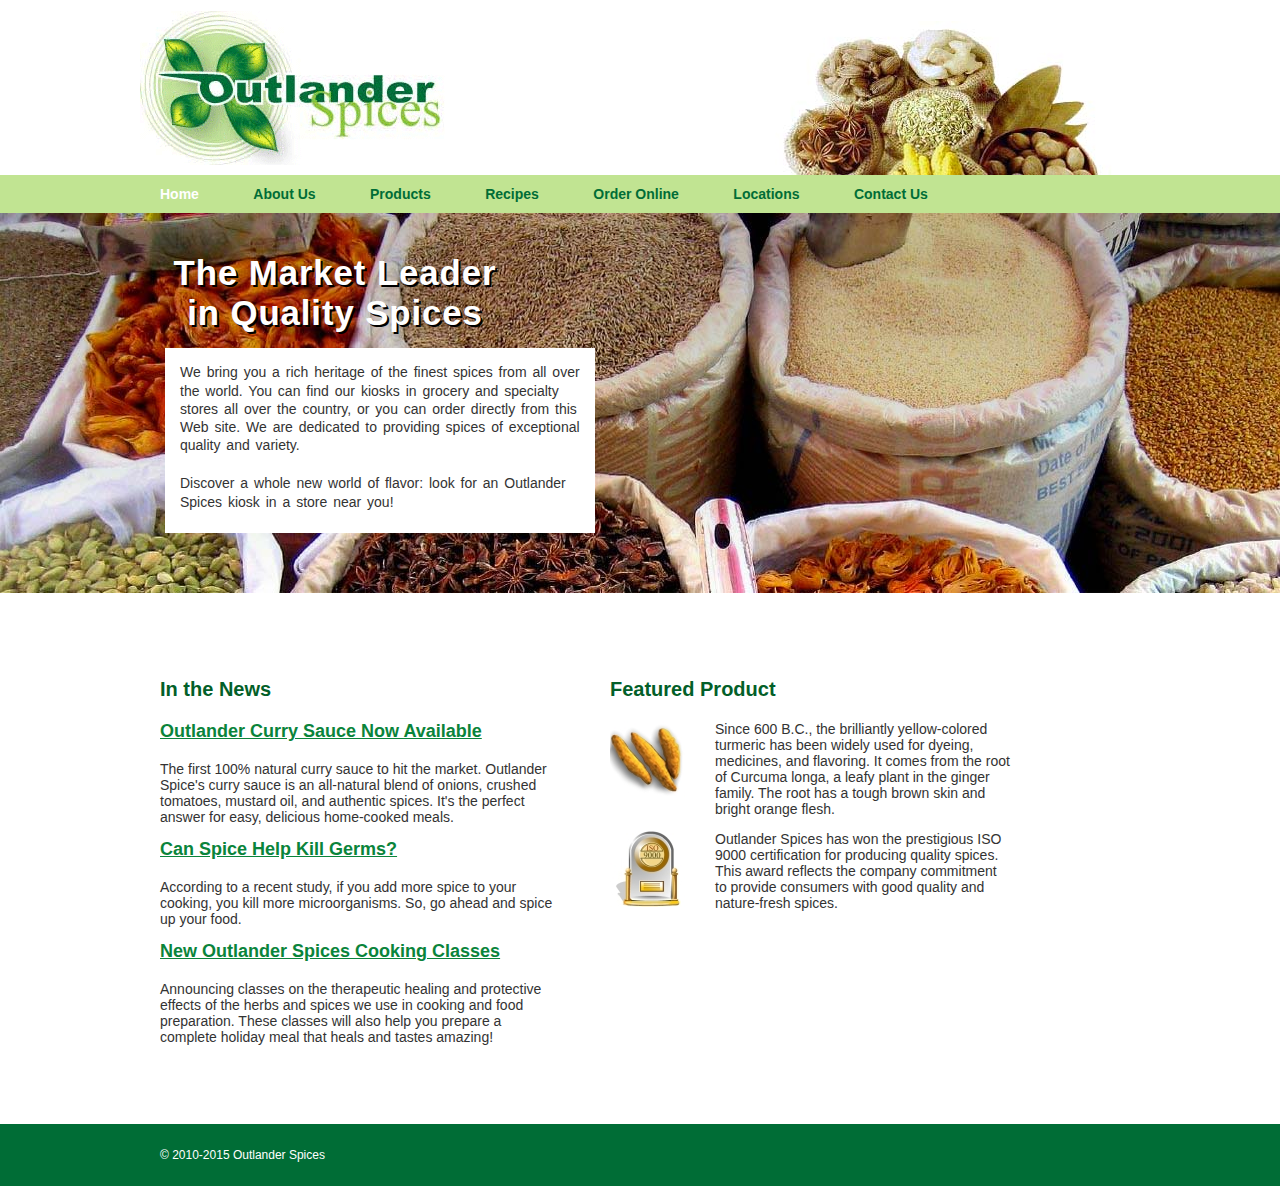
<file: index.html>
<!DOCTYPE html>
<html>
	<head>
		<meta charset="utf-8">
		<title>Outlander Spices</title>
		<link rel="stylesheet" href="css/normalize.css">
		<link rel="stylesheet" href="css/styles.css">
	</head>
	<body>

		<div class="sitecontainer"><!-- sitecontainer -->


			<!-- Header -->


			<div class="maincontainer clearfix"><!-- headercontainer -->
				<h1 class="headerlogo"><a href="index.html">Outlander Spices</a></h1><!-- headerlogo -->
				<div class="headerspices"></div><!-- headerspices.jpg -->
			</div><!-- end headercontainer -->


			<!-- Top Navigation -->
			

			<div class="topnav"><!-- topnav -->
				<ul class="maincontainer"><!-- maincontainer -->
					<li><a href="index.html" id="active">Home</a></li>
					<li><a href="aboutus.html">About Us</a></li>
					<li><a href="products.html">Products</a></li>
					<li><a href="recipes.html">Recipes</a></li>
					<li><a href="orderonline.html">Order Online</a></li>
					<li><a href="locations.html">Locations</a></li>
					<li><a href="contactus.html">Contact Us</a></li>
				</ul><!-- end maincontainer -->
			</div><!-- end topnav -->


			<!-- Intro CTA -->


			<div class="introbg"><!-- introbg -->
				<div class="maincontainer"><!-- maincontainer -->
					<div class="leadcontainer"><!-- leadcontainer -->
						<h2 class="introlead">The Market Leader in Quality Spices</h2>
					</div><!-- leadcontainer end -->

					<div class="introcontainer whitebox"><!-- introcontainer whitebox-->
						<p class="introtext introspace">We bring you a rich heritage of the finest spices from all over the world. You can find our kiosks in grocery and specialty stores all over the country, or you can order directly from this Web site. We are dedicated to providing spices of exceptional quality and variety.</p>

						<p class="introtext">Discover a whole new world of flavor: look for an Outlander Spices kiosk in a store near you!</p>
					</div><!-- introcontainer whitebox end -->
				</div><!-- maincontainer end -->
			</div><!-- introbg end -->


			<!-- Main Content -->


			<div class="maincontainer maincontent clearfix">
				<div class="news"><!-- news div -->		
					<h3>In the News</h3>

					<h4><a href="#">Outlander Curry Sauce Now Available</a></h4>
					<p>The first 100% natural curry sauce to hit the market. Outlander Spice's curry sauce is an all-natural blend of onions, crushed tomatoes, mustard oil, and authentic spices. It's the perfect answer for easy, delicious home-cooked meals.</p>

					<h4><a href="#">Can Spice Help Kill Germs?</a></h4>
					<p>According to a recent study, if you add more spice to your cooking, you kill more microorganisms. So, go ahead and spice up your food.</p>
								
					<h4><a href="#">New Outlander Spices Cooking Classes</a></h4>
					<p>Announcing classes on the therapeutic healing and protective effects of the herbs and spices we use in cooking and food preparation. These classes will also help you prepare a complete holiday meal that heals and tastes amazing!</p>
				</div><!-- end news div -->

				<div class="featured"><!-- featured div -->
					<h3>Featured Product</h3>

					<img src="images/turmeric.jpg" alt="Turmeric">
					<p id="turmeric">Since 600 B.C., the brilliantly yellow-colored turmeric has been widely used for dyeing, medicines, and flavoring. It comes from the root of Curcuma longa, a leafy plant in the ginger family. The root has a tough brown skin and bright orange flesh.</p>

					<img src="images/iso9000.jpg" alt="ISO 9000 award">
					<p id="iso9000">Outlander Spices has won the prestigious ISO 9000 certification for producing quality spices. This award reflects the company commitment to provide consumers with good quality and nature-fresh spices.</p>
				</div><!-- end featured div -->
			</div><!-- end maincontainer maincontent div -->


			<!-- Footer -->


			<footer><!-- footer -->
				<p class="maincontainer">&copy; 2010-2015 Outlander Spices</p>
			</footer><!-- end footer -->

		</div><!-- sitecontainer -->

	</body>
</html>
</file>
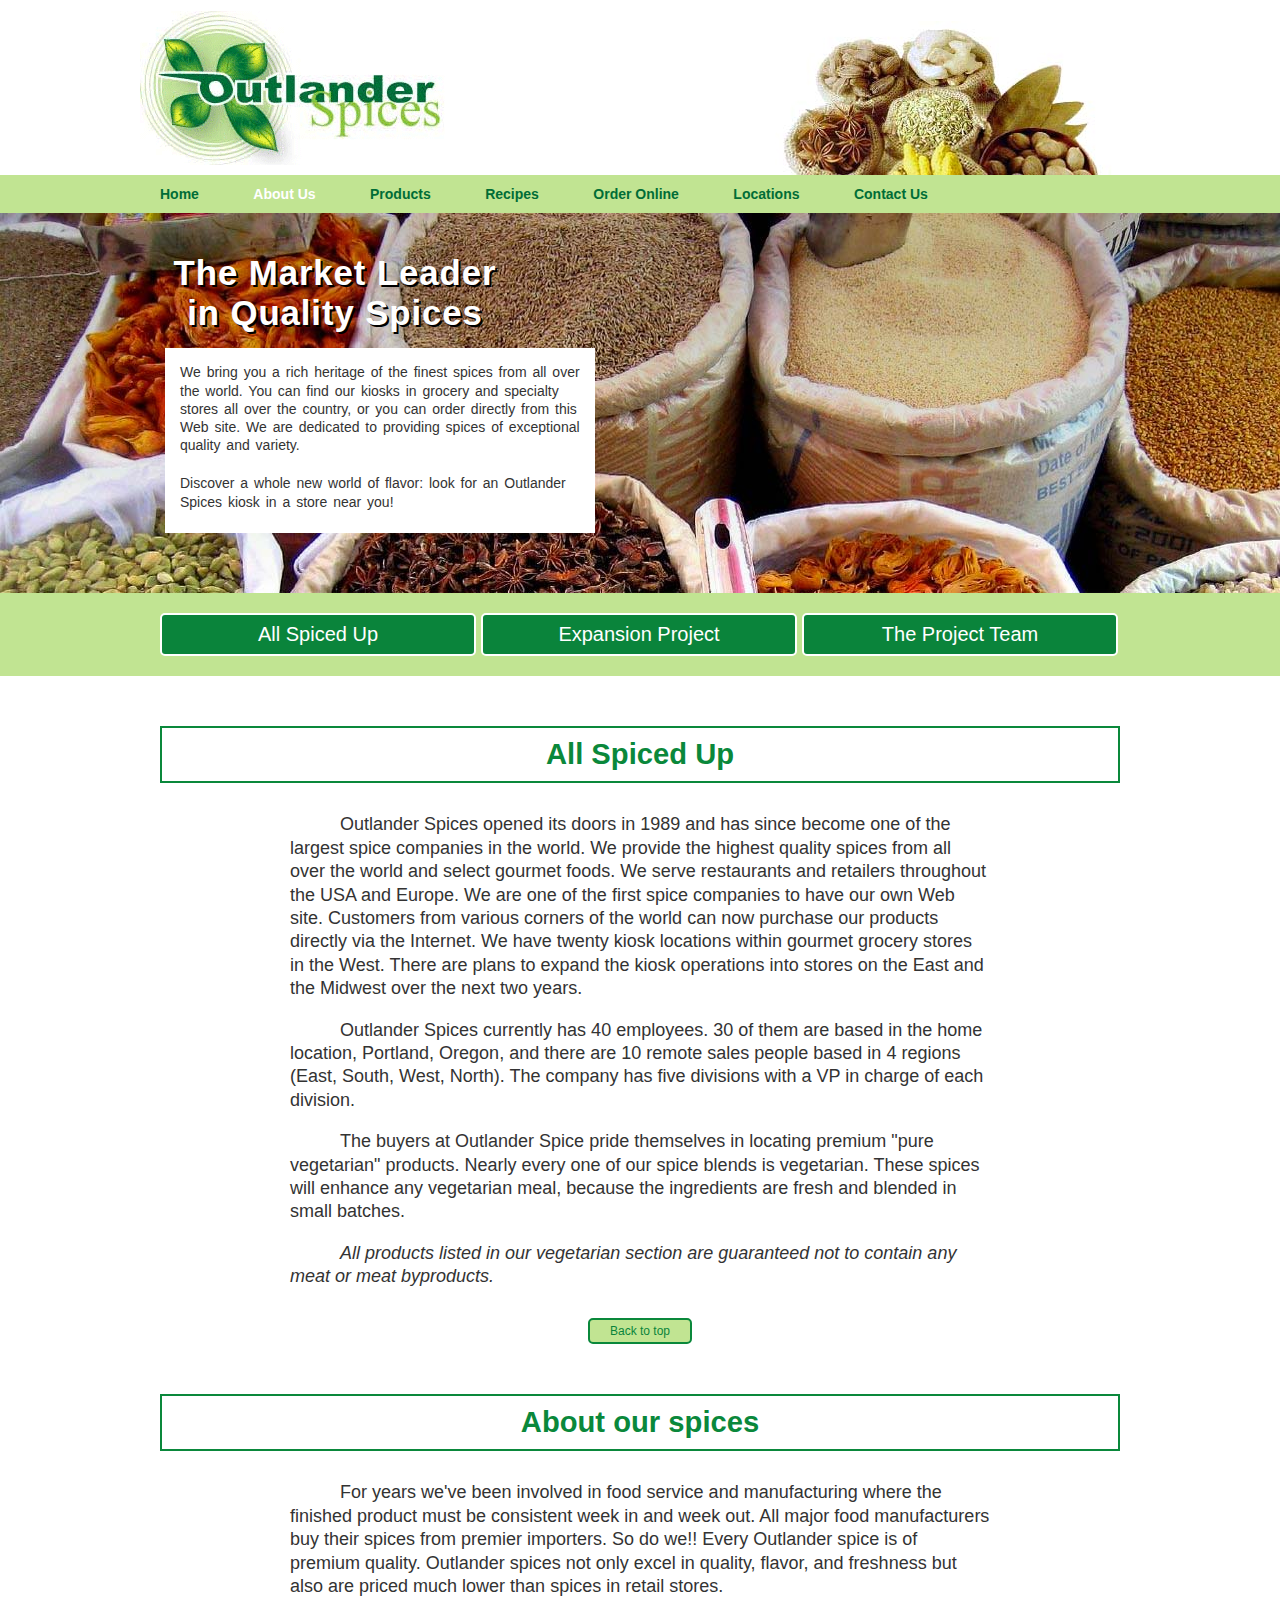
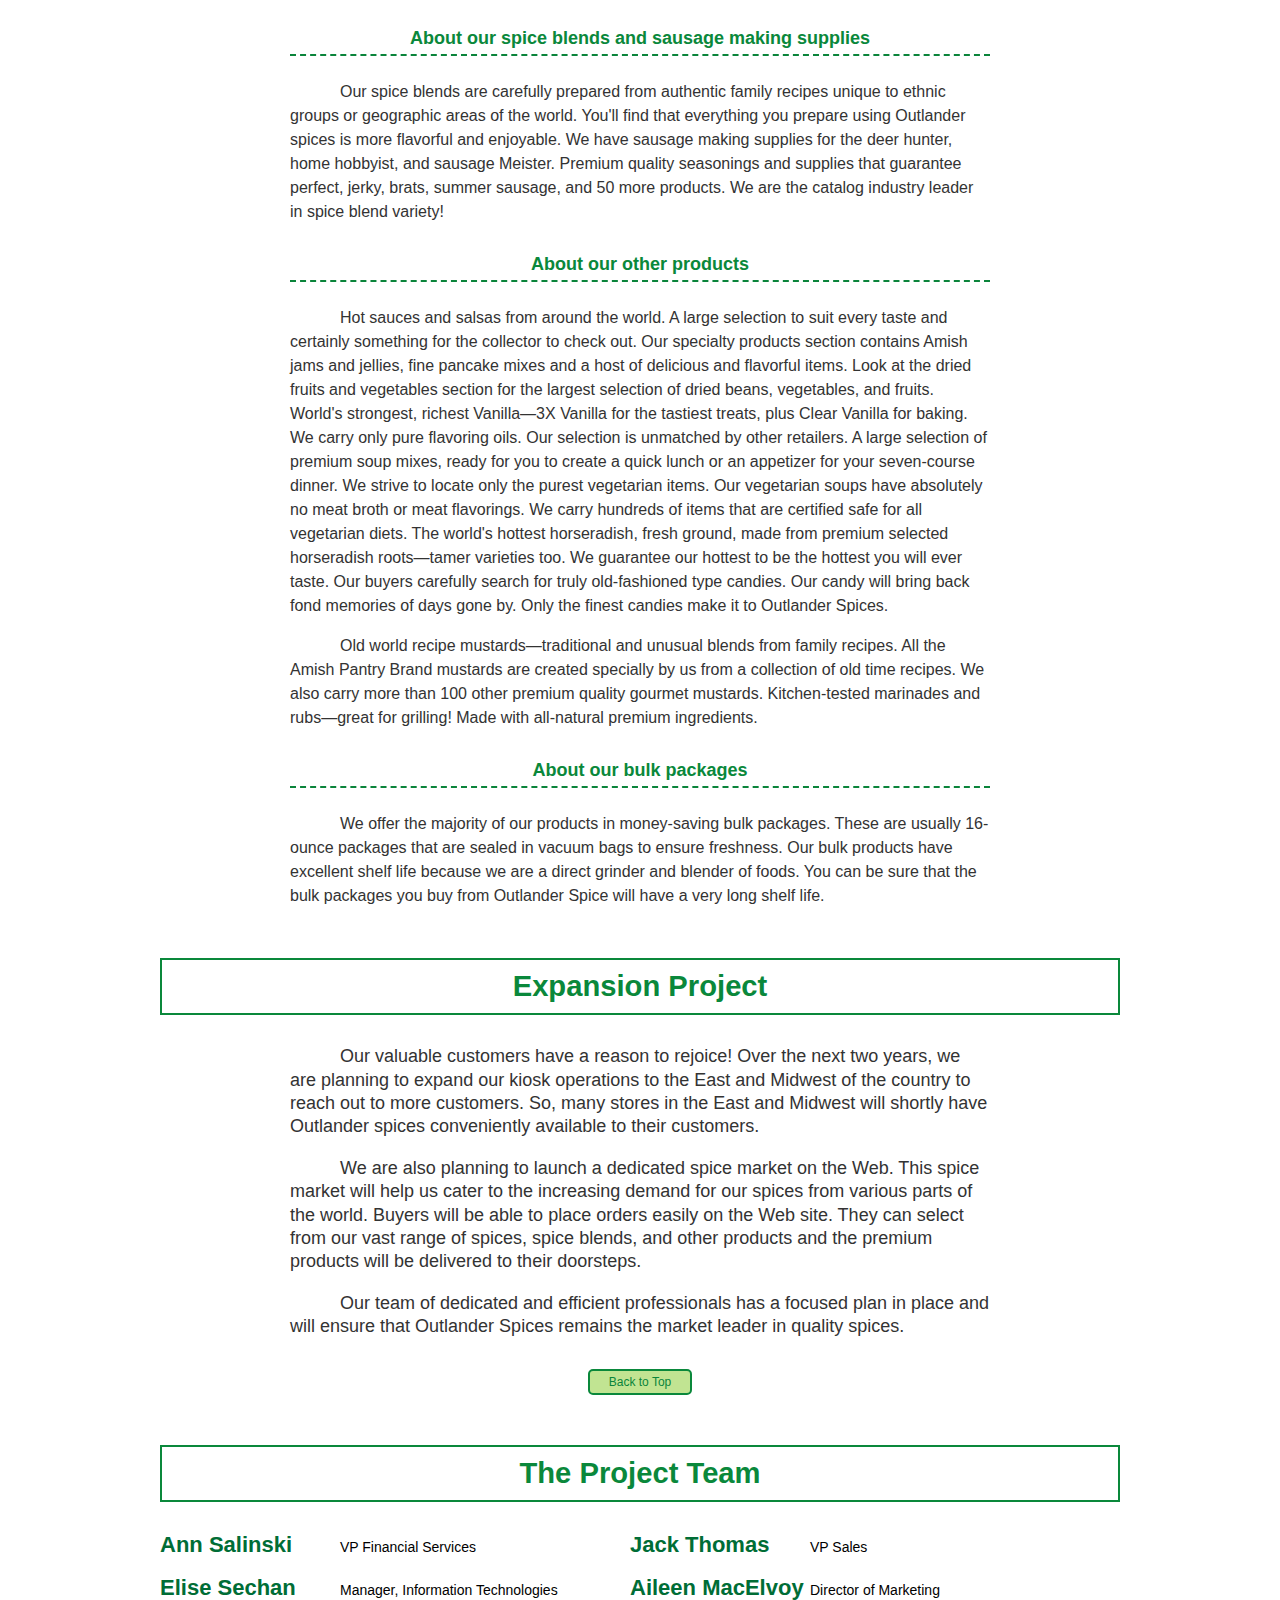
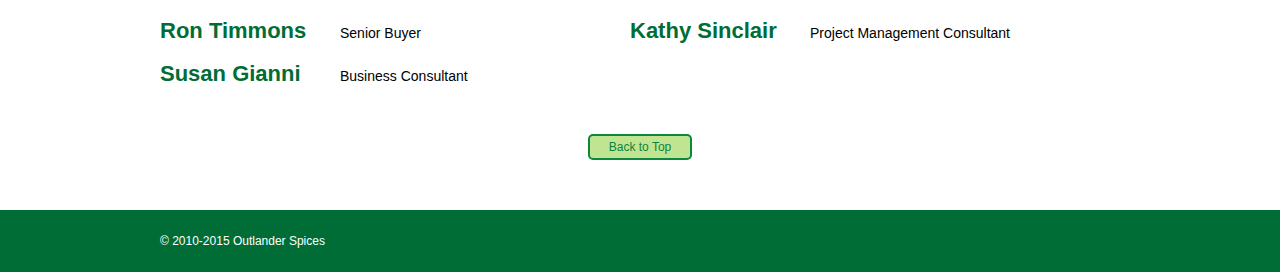
<file: aboutus.html>
<!DOCTYPE html>
<html>
	<head>
		<meta charset="utf-8">
		<title>About Us</title>
		<link rel="stylesheet" href="css/styles.css">
	</head>
	<body>
		
		<div class="sitecontainer"><!-- sitecontainer -->
		<a href="top"></a><!-- top anchor -->


			<!-- Header -->


			<div class="maincontainer clearfix"><!-- headercontainer -->
				<h1 class="headerlogo"><a href="index.html">Outlander Spices</a></h1><!-- headerlogo -->
				<div class="headerspices"></div><!-- headerspices.jpg -->
			</div><!-- end headercontainer -->


			<!-- Top Navigation -->
			

			<div class="topnav"><!-- topnav -->
				<ul class="maincontainer"><!-- maincontainer -->
					<li><a href="index.html">Home</a></li>
					<li><a href="aboutus.html" id="active">About Us</a></li>
					<li><a href="products.html">Products</a></li>
					<li><a href="recipes.html">Recipes</a></li>
					<li><a href="orderonline.html">Order Online</a></li>
					<li><a href="locations.html">Locations</a></li>
					<li><a href="contactus.html">Contact Us</a></li>
				</ul><!-- end maincontainer -->
			</div><!-- end topnav -->

			<!-- Intro CTA -->


			<div class="introbg"><!-- introbg -->
				<div class="maincontainer"><!-- maincontainer -->
					<div class="leadcontainer"><!-- leadcontainer -->
						<h2 class="introlead">The Market Leader in Quality Spices</h2>
					</div><!-- leadcontainer end -->

					<div class="introcontainer whitebox"><!-- introcontainer whitebox-->
						<p class="introtext introspace">We bring you a rich heritage of the finest spices from all over the world. You can find our kiosks in grocery and specialty stores all over the country, or you can order directly from this Web site. We are dedicated to providing spices of exceptional quality and variety.</p>

						<p class="introtext">Discover a whole new world of flavor: look for an Outlander Spices kiosk in a store near you!</p>
					</div><!-- introcontainer whitebox end -->
				</div><!-- maincontainer end -->
			</div><!-- introbg end -->


			<!-- About Us Internal Nav -->


			<div class="internalnav"><!-- internal nav -->
				<ul class="maincontainer clearfix"><!-- maincontainer -->
					<li><a href="#spicedup">All Spiced Up</a></li>
					<li><a href="#expansion">Expansion Project</a></li>
					<li><a href="#team">The Project Team</a></li>
				</ul><!-- end maincontainer -->
			</div><!-- end internal nav -->


			<!-- All Spiced Up -->


			<div class="maincontainer"><!-- maincontainer -->
				<div class="contentmargin"><!-- contentmargin -->
					<h2><a id="spicedup">All Spiced Up</a></h2>
					
					<div class="textcontainer"><!-- textcontainer -->
						<p>Outlander Spices opened its doors in 1989 and has since become one of the largest spice companies in the world. We provide the highest quality spices from all over the world and select gourmet foods. We serve restaurants and retailers throughout the USA and Europe. We are one of the first spice companies to have our own Web site. Customers from various corners of the world can now purchase our products directly via the Internet. We have  twenty kiosk locations within gourmet grocery stores in the West. There are plans to expand the kiosk operations into stores on the East and the Midwest over the next two years.</p>
					
						<p>Outlander Spices currently has 40 employees. 30 of them are based in the home location, Portland, Oregon, and there are 10 remote sales people based in 4 regions (East, South, West, North). The company has five divisions with a VP in charge of each division.</p>
					
						<p>The buyers at Outlander Spice pride themselves in locating premium "pure vegetarian" products. Nearly every one of our spice blends is vegetarian. These spices will enhance any vegetarian meal, because the ingredients are fresh and blended in small batches.</p>
					
						<p><em>All products listed in our vegetarian section are guaranteed not to contain any meat or meat byproducts.</em></p>
					</div><!-- end textcontainer -->
					
					<a href="#top">Back to top</a><!-- Back to top anchor -->

				</div><!-- contentmargin -->
			</div><!-- end maincontainer -->


			<!-- About Our Spices -->


			<div class="maincontainer"><!-- maincontainer -->
				<div class="contentmargin"><!-- contentmargin -->
					<h2>About our spices</h2>

					<div class="textcontainer"><!-- textcontainer -->	
						<p>For years we've been involved in food service and manufacturing where the finished product must be consistent week in and week out. All major food manufacturers buy their spices from premier importers. So do we!! Every Outlander spice is of premium quality. Outlander spices not only excel in quality, flavor, and freshness but also are priced much lower than spices in retail stores.</p>
					</div><!-- end textcontainer -->
					
					<!-- Blends -->
					
					<div class="subcontent"><!-- subcontent -->
						<h4>About our spice blends and sausage making supplies</h4>
						
						<p>Our spice blends are carefully prepared from authentic family recipes unique to ethnic groups or geographic areas of the world. You'll find that everything you prepare using Outlander spices is more flavorful and enjoyable. We have sausage making supplies for the deer hunter, home hobbyist, and sausage Meister. Premium quality seasonings and supplies that guarantee perfect, jerky, brats, summer sausage, and 50 more products. We are the catalog industry leader in spice blend variety!</p>
					</div><!-- end subcontent -->
					
					<!-- Other -->
					
					<div class="subcontent"><!-- subcontent -->
						<h4>About our other products</h4>
						
						<p>Hot sauces and salsas from around the world. A large selection to suit every taste and certainly something for the collector to check out. Our specialty products section contains Amish jams and jellies, fine pancake mixes and a host of delicious and flavorful items. Look at the dried fruits and vegetables section for the largest selection of dried beans, vegetables, and fruits. World's strongest, richest Vanilla—3X Vanilla for the tastiest treats, plus Clear Vanilla for baking. We carry only pure flavoring oils. Our selection is unmatched by other retailers. A large selection of premium soup mixes, ready for you to create a quick lunch or an appetizer for your seven-course dinner. We strive to locate only the purest vegetarian items. Our vegetarian soups have absolutely no meat broth or meat flavorings. We carry hundreds of items that are certified safe for all vegetarian diets. The world's hottest horseradish, fresh ground, made from premium selected horseradish roots—tamer varieties too. We guarantee our hottest to be the hottest you will ever taste. Our buyers carefully search for truly old-fashioned type candies. Our candy will bring back fond memories of days gone by. Only the finest candies make it to Outlander Spices.</p>
						
						<p>Old world recipe mustards—traditional and unusual blends from family recipes. All the Amish Pantry Brand mustards are created specially by us from a collection of old time recipes. We also carry more than 100 other premium quality gourmet mustards. Kitchen-tested marinades and rubs—great for grilling! Made with all-natural premium ingredients.</p>
					</div><!-- end subcontent -->
					
					<!-- Bulk -->
					
					<div class="subcontent"><!-- subcontent -->
						<h4>About our bulk packages</h4>
						
						<p>We offer the majority of our products in money-saving bulk packages. These are usually 16-ounce packages that are sealed in vacuum bags to ensure freshness. Our bulk products have excellent shelf life because we are a direct grinder and blender of foods. You can be sure that the bulk packages you buy from Outlander Spice will have a very long shelf life.</p>
					</div><!-- end subcontent -->
				</div><!-- end contentmargin -->
			</div><!-- end maincontainer -->


			<!-- Expansion Project -->


			<div class="maincontainer"><!-- maincontainer -->
				<div class="contentmargin"><!-- contentmargin -->
					<h2><a id="expansion">Expansion Project</a></h2>
					
					<div class="textcontainer"><!-- textcontainer -->
						<p>Our valuable customers have a reason to rejoice! Over the next two years, we are planning to expand our kiosk operations to the East and Midwest of the country to reach out to more customers. So, many stores in the East and Midwest will shortly have Outlander spices conveniently available to their customers.</p>
						
						<p>We are also planning to launch a dedicated spice market on the Web. This spice market will help us cater to the increasing demand for our spices from various parts of the world. Buyers will be able to place orders easily on the Web site. They can select from our vast range of spices, spice blends, and other products and the premium products will be delivered to their doorsteps.</p>
						
						<p>Our team of dedicated and efficient professionals has a focused plan in place and will ensure that Outlander Spices remains the market leader in quality spices.</p>
					</div><!-- end textcontainer -->
					
					<a href="#top">Back to Top</a>
				</div><!-- end contentmargin -->
			</div><!-- end maincontainer -->


			<!-- Project Team -->


			<div class="maincontainer"><!-- maincontainer -->
				<div class="contentmargin"><!-- contentmargin -->
					<h2><a id="team">The Project Team</a></h2>
					
						<ul class="teamlist clearfix"><!-- teamlist -->
							<li>Ann Salinski</li>
							<li>VP Financial Services</li>
						
							<li>Jack Thomas</li>
							<li>VP Sales</li>
						
							<li>Elise Sechan</li>
							<li>Manager, Information Technologies</li>
						
							<li>Aileen MacElvoy</li>
							<li>Director of Marketing</li>
						
							<li>Ron Timmons</li>
							<li>Senior Buyer</li>
						
							<li>Kathy Sinclair</li>
							<li>Project Management Consultant</li>
						
							<li>Susan Gianni</li>
							<li>Business Consultant</li>
						</ul><!-- end teamlist -->
					
					<a href="#top">Back to Top</a>
				</div><!-- end contentmargin -->
			</div><!-- end maincontainer -->


			<!-- Footer -->


			<footer><!-- footer -->
				<p class="maincontainer">&copy; 2010-2015 Outlander Spices</p>
			</footer><!-- end footer -->

		</div><!-- end sitecontainer -->
	</body>
</html>
</file>
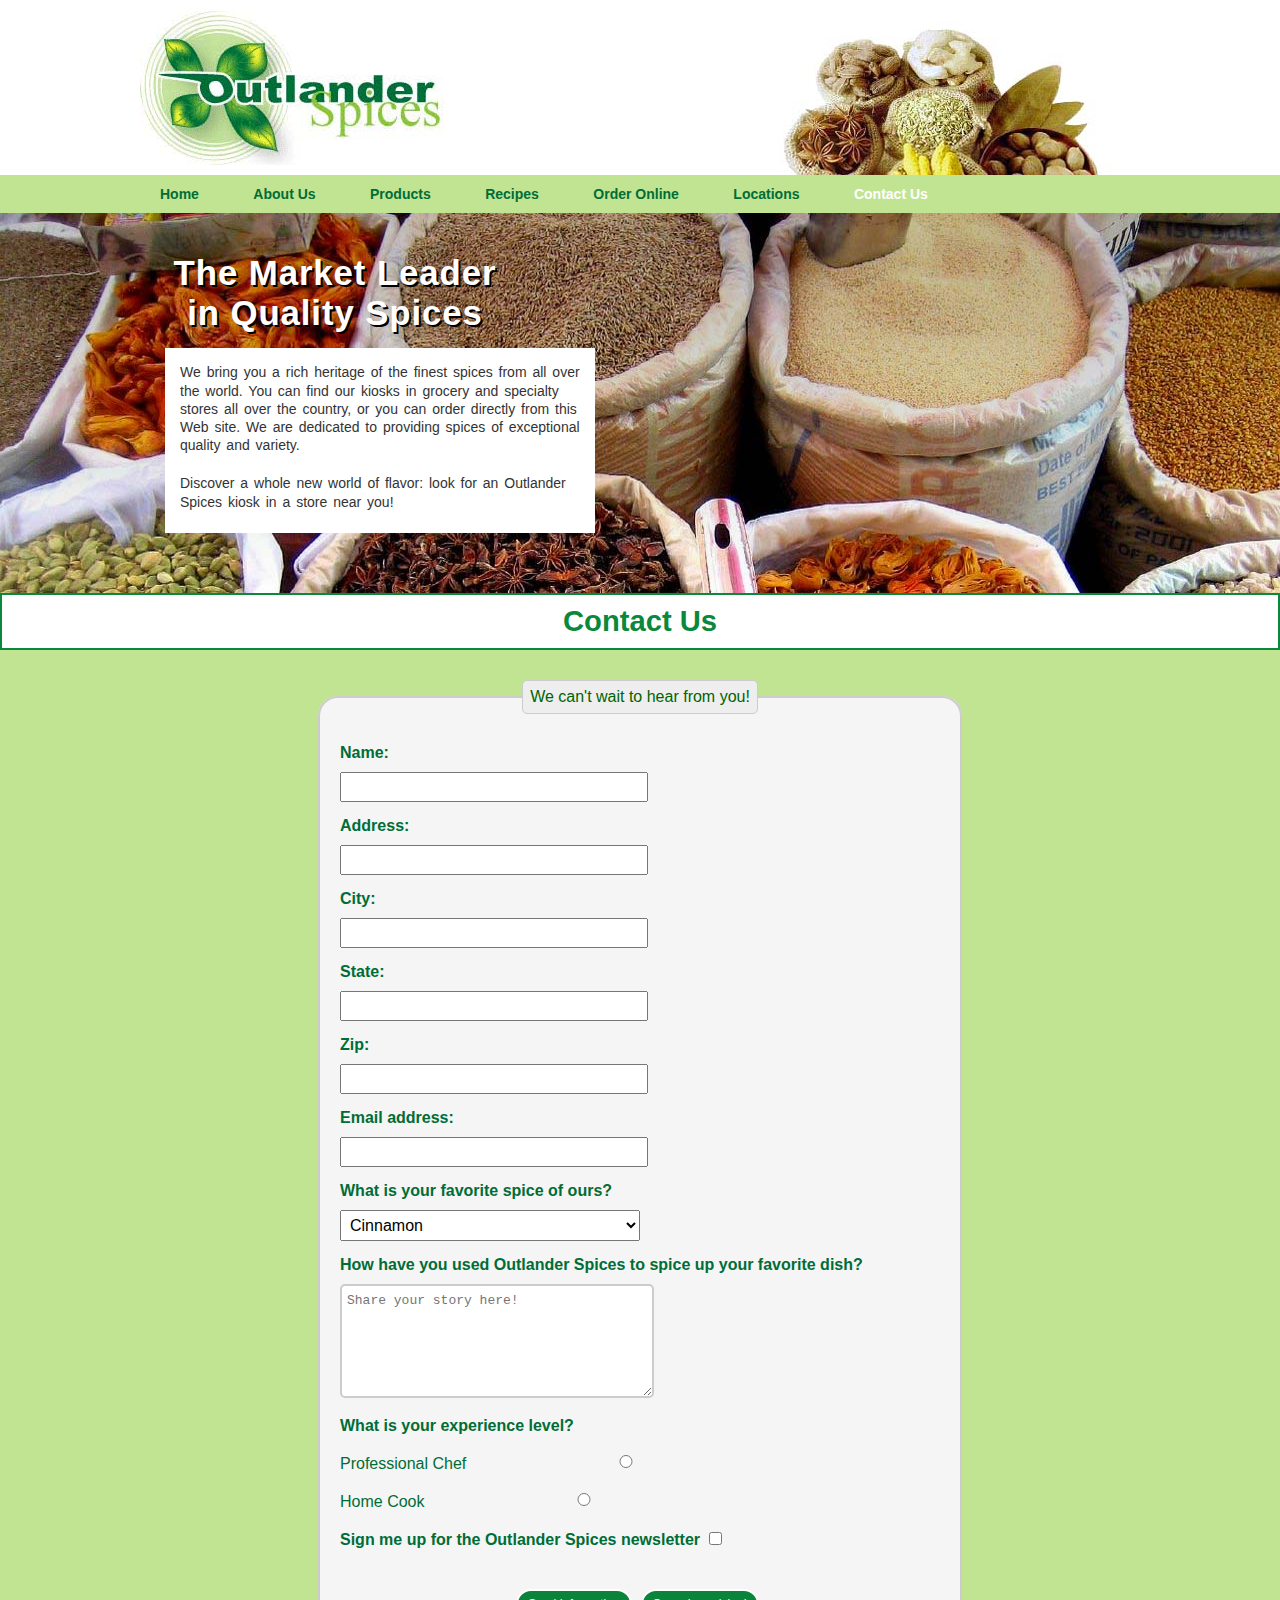
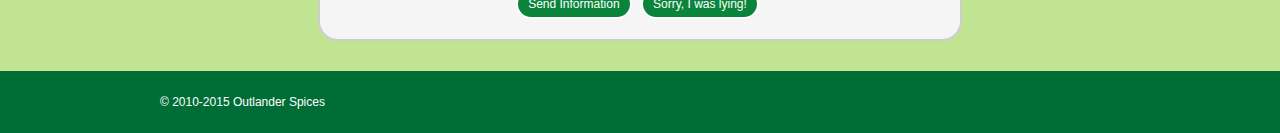
<file: contactus.html>
<!DOCTYPE html>
<html>
	<head>
		<meta charset="utf-8">
		<title>Contact Us</title>
		<link rel="stylesheet" href="css/styles.css">
	</head>
	<body>

		<div class="sitecontainer"><!-- sitecontainer -->


			<!-- Header -->


			<div class="maincontainer clearfix"><!-- headercontainer -->
				<h1 class="headerlogo"><a href="index.html">Outlander Spices</a></h1><!-- headerlogo -->
				<div class="headerspices"></div><!-- headerspices.jpg -->
			</div><!-- end headercontainer -->


			<!-- Top Navigation -->
			

			<div class="topnav"><!-- topnav -->
				<ul class="maincontainer"><!-- maincontainer -->
					<li><a href="index.html">Home</a></li>
					<li><a href="aboutus.html">About Us</a></li>
					<li><a href="products.html">Products</a></li>
					<li><a href="recipes.html">Recipes</a></li>
					<li><a href="orderonline.html">Order Online</a></li>
					<li><a href="locations.html">Locations</a></li>
					<li><a href="contactus.html" id="active">Contact Us</a></li>
				</ul><!-- end maincontainer -->
			</div><!-- end topnav -->


			<!-- Intro CTA -->


			<div class="introbg"><!-- introbg -->
				<div class="maincontainer"><!-- maincontainer -->
					<div class="leadcontainer"><!-- leadcontainer -->
						<h2 class="introlead">The Market Leader in Quality Spices</h2>
					</div><!-- leadcontainer end -->

					<div class="introcontainer whitebox"><!-- introcontainer whitebox-->
						<p class="introtext introspace">We bring you a rich heritage of the finest spices from all over the world. You can find our kiosks in grocery and specialty stores all over the country, or you can order directly from this Web site. We are dedicated to providing spices of exceptional quality and variety.</p>

						<p class="introtext">Discover a whole new world of flavor: look for an Outlander Spices kiosk in a store near you!</p>
					</div><!-- introcontainer whitebox end -->
				</div><!-- maincontainer end -->
			</div><!-- introbg end -->


			<!-- CONTACT US PAGE BEGIN -->


			<h2 class="contactusheader">Contact Us</h2>

			<form action="#">
				<fieldset>
					<legend>We can't wait to hear from you!</legend>

					<label for="name">Name:</label>
					<input type="text" name="name" id="name">

					<label for="address">Address:</label>
					<input type="text" name="address" id="address">

					<label for="city">City:</label>
					<input type="text" name="city" id="city">

					<label for="state">State:</label>
					<input type="text" name="state" id="state">

					<label for="zip">Zip:</label>
					<input type="text" name="zip" id="zip">

					<label for="email">Email address:</label>
					<input type="text" name="email" id="email">

					<!-- Favorite Spice -->

					<label for="spice">What is your favorite spice of ours?</label>
					<select name="spice" id="spice">
						<option value="cinnamon">Cinnamon</option>
						<option value="nutmeg">Nutmeg</option>
						<option value="bayleaf">Bayleaf</option>
						<option value="cloves">Cloves</option>
						<option value="cumin">Cumin</option>
						<option value="staranise">Star Anise</option>
						<option value="pepper">Pepper</option>
						<option value="coriander">Coriander</option>
					</select>

					<!-- Share your story -->

					<label for="share">How have you used Outlander Spices to spice up your favorite dish?</label>
					<textarea name="share" id="share" placeholder="Share your story here!"></textarea>

					<!-- Experience Level -->

					<label for="chef" id="experiencelabel">What is your experience level?</label>

					<div class="formrow">
						<label for="chef">Professional Chef</label>	
						<input type="radio" name="experience" id="chef">
					</div>
					<div class="formrow">
						<label for="cook">Home Cook</label>
						<input type="radio" name="experience" id="cook">
					</div>
				

					<!-- Newsletter -->

					<label for="newsletter">Sign me up for the Outlander Spices newsletter</label>
					<input type="checkbox" name="newsletter" id="newsletter"> 

					<!-- Buttons -->
					<div class="buttons">
						<input type="submit" value="Send Information">
						<input type="reset" value="Sorry, I was lying!">
					</div>
				</fieldset>
			</form>


			<!-- Footer -->


			<footer><!-- footer -->
				<p class="maincontainer">&copy; 2010-2015 Outlander Spices</p>
			</footer><!-- end footer -->

		</div>
	</body>
</html>
</file>
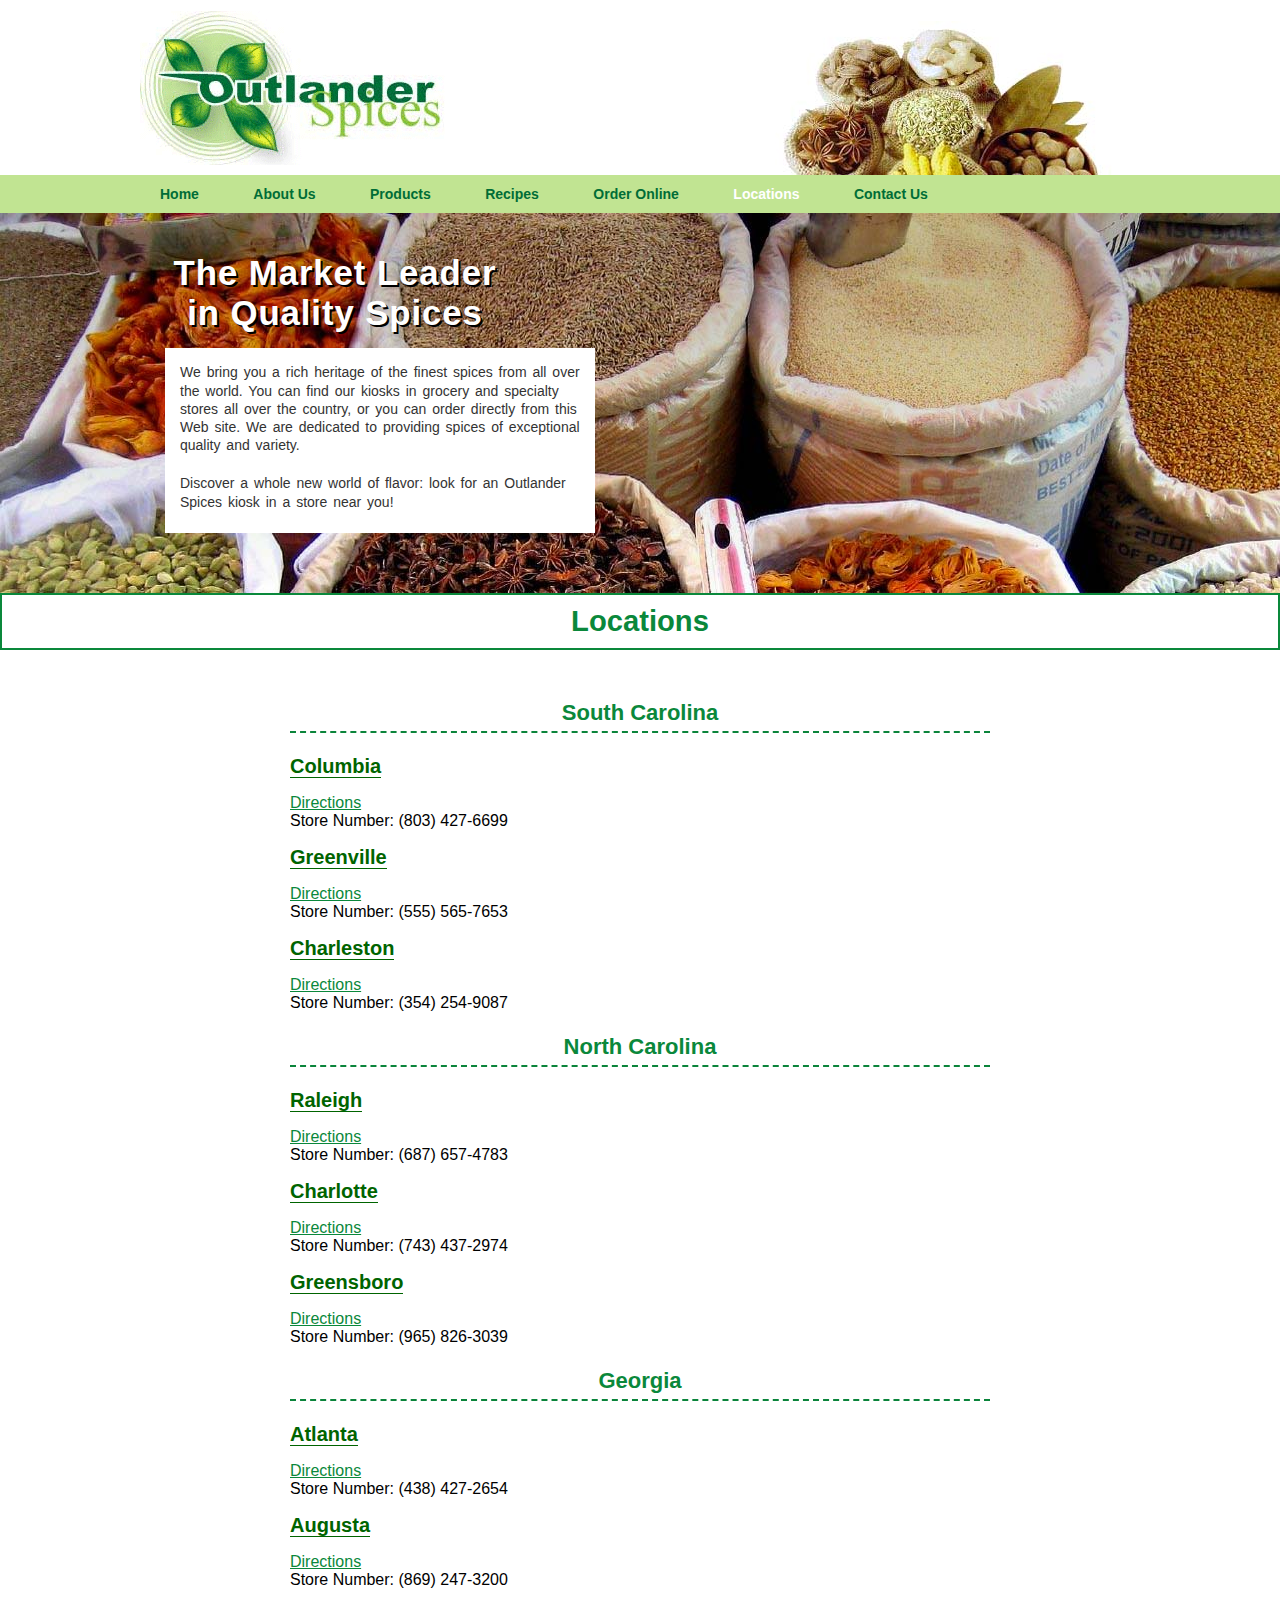
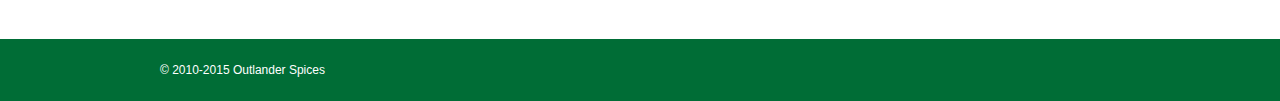
<file: locations.html>
<!DOCTYPE html>
<html>
	<head>
		<meta charset="utf-8">
		<title>Locations</title>
		<link rel="stylesheet" href="css/styles.css">
	</head>
	<body>

		<div class="sitecontainer"><!-- sitecontainer -->


			<!-- Header -->


			<div class="maincontainer clearfix"><!-- headercontainer -->
				<h1 class="headerlogo"><a href="index.html">Outlander Spices</a></h1><!-- headerlogo -->
				<div class="headerspices"></div><!-- headerspices.jpg -->
			</div><!-- end headercontainer -->


			<!-- Top Navigation -->
			

			<div class="topnav"><!-- topnav -->
				<ul class="maincontainer"><!-- maincontainer -->
					<li><a href="index.html">Home</a></li>
					<li><a href="aboutus.html">About Us</a></li>
					<li><a href="products.html">Products</a></li>
					<li><a href="recipes.html">Recipes</a></li>
					<li><a href="orderonline.html">Order Online</a></li>
					<li><a href="locations.html" id="active">Locations</a></li>
					<li><a href="contactus.html">Contact Us</a></li>
				</ul><!-- end maincontainer -->
			</div><!-- end topnav -->


			<!-- Intro CTA -->


			<div class="introbg"><!-- introbg -->
				<div class="maincontainer"><!-- maincontainer -->
					<div class="leadcontainer"><!-- leadcontainer -->
						<h2 class="introlead">The Market Leader in Quality Spices</h2>
					</div><!-- leadcontainer end -->

					<div class="introcontainer whitebox"><!-- introcontainer whitebox-->
						<p class="introtext introspace">We bring you a rich heritage of the finest spices from all over the world. You can find our kiosks in grocery and specialty stores all over the country, or you can order directly from this Web site. We are dedicated to providing spices of exceptional quality and variety.</p>

						<p class="introtext">Discover a whole new world of flavor: look for an Outlander Spices kiosk in a store near you!</p>
					</div><!-- introcontainer whitebox end -->
				</div><!-- maincontainer end -->
			</div><!-- introbg end -->


			<!-- Locations -->


			<h2>Locations</h2>

			<div class="maincontainer">
				<div class="contentmargin">
					<div id="locations">
						<h3>South Carolina</h3>
						
						<h4>Columbia</h4>
							<ul>
								<li><a href="https://www.google.com/maps/place/Columbia,+SC/@34.0375089,-80.9375649,11z/data=!3m1!4b1!4m2!3m1!1s0x88f8a5697931d1e3:0xf32808f4b379fa96">Directions</a></li>
								<li>Store Number: (803) 427-6699</li>
							</ul>
						
						<h4>Greenville</h4>
							<ul>
								<li><a href="https://www.google.com/maps/place/Greenville,+SC/@34.8331685,-82.3628305,12z/data=!3m1!4b1!4m2!3m1!1s0x88578f6662fa1105:0xd8aa9d77bf257696">Directions</a></li>
								<li>Store Number: (555) 565-7653</li>
							</ul>
						
						<h4>Charleston</h4>
							<ul>
								<li><a href="https://www.google.com/maps/place/Charleston,+SC/@32.8210454,-79.9704779,11z/data=!3m1!4b1!4m2!3m1!1s0x88fe7a42dca82477:0x35faf7e0aee1ec6b">Directions</a></li>
								<li>Store Number: (354) 254-9087</li>
							</ul>
						
						<h3>North Carolina</h3>
						
						<h4>Raleigh</h4>
							<ul>
								<li><a href="https://www.google.com/maps/place/Raleigh,+NC/@35.843768,-78.6450559,11z/data=!3m1!4b1!4m2!3m1!1s0x89ac5a2f9f51e0f7:0x6790b6528a11f0ad">Directions</a></li>
								<li>Store Number: (687) 657-4783</li>
							</ul>
						
						<h4>Charlotte</h4>
							<ul>
								<li><a href="https://www.google.com/maps/place/Charlotte,+NC/@35.2031535,-80.8395259,11z/data=!3m1!4b1!4m2!3m1!1s0x88541fc4fc381a81:0x884650e6bf43d164">Directions</a></li>
								<li>Store Number: (743) 437-2974</li>
							</ul>
						
						<h4>Greensboro</h4>
							<ul>
								<li><a href="https://www.google.com/maps/place/Greensboro,+NC/@36.1002595,-79.8333785,11z/data=!3m1!4b1!4m2!3m1!1s0x8853193f38c77b79:0x93b9c49478be12c8">Directions</a></li>
								<li>Store Number: (965) 826-3039</li>
							</ul>
						
						<h3>Georgia</h3>

						<h4>Atlanta</h4>
							<ul>
								<li><a href="https://www.google.com/maps/place/Atlanta,+GA/@33.7677129,-84.420604,11z/data=!3m1!4b1!4m2!3m1!1s0x88f5045d6993098d:0x66fede2f990b630b">Directions</a></li>
								<li>Store Number: (438) 427-2654</li>
							</ul>
						<h4>Augusta</h4>
							<ul>
								<li><a href="https://www.google.com/maps/place/Augusta,+GA/@33.3860406,-82.0909175,10z/data=!3m1!4b1!4m2!3m1!1s0x88f9d097160baa41:0x3ee78afde3aa0be4">Directions</a></li>
								<li>Store Number: (869) 247-3200</li>
							</ul>
					</div>
				</div>
			</div>


			<!-- Footer -->


			<footer><!-- footer -->
				<p class="maincontainer">&copy; 2010-2015 Outlander Spices</p>
			</footer><!-- end footer -->
			
		</div>
	</body>
</html>
</file>
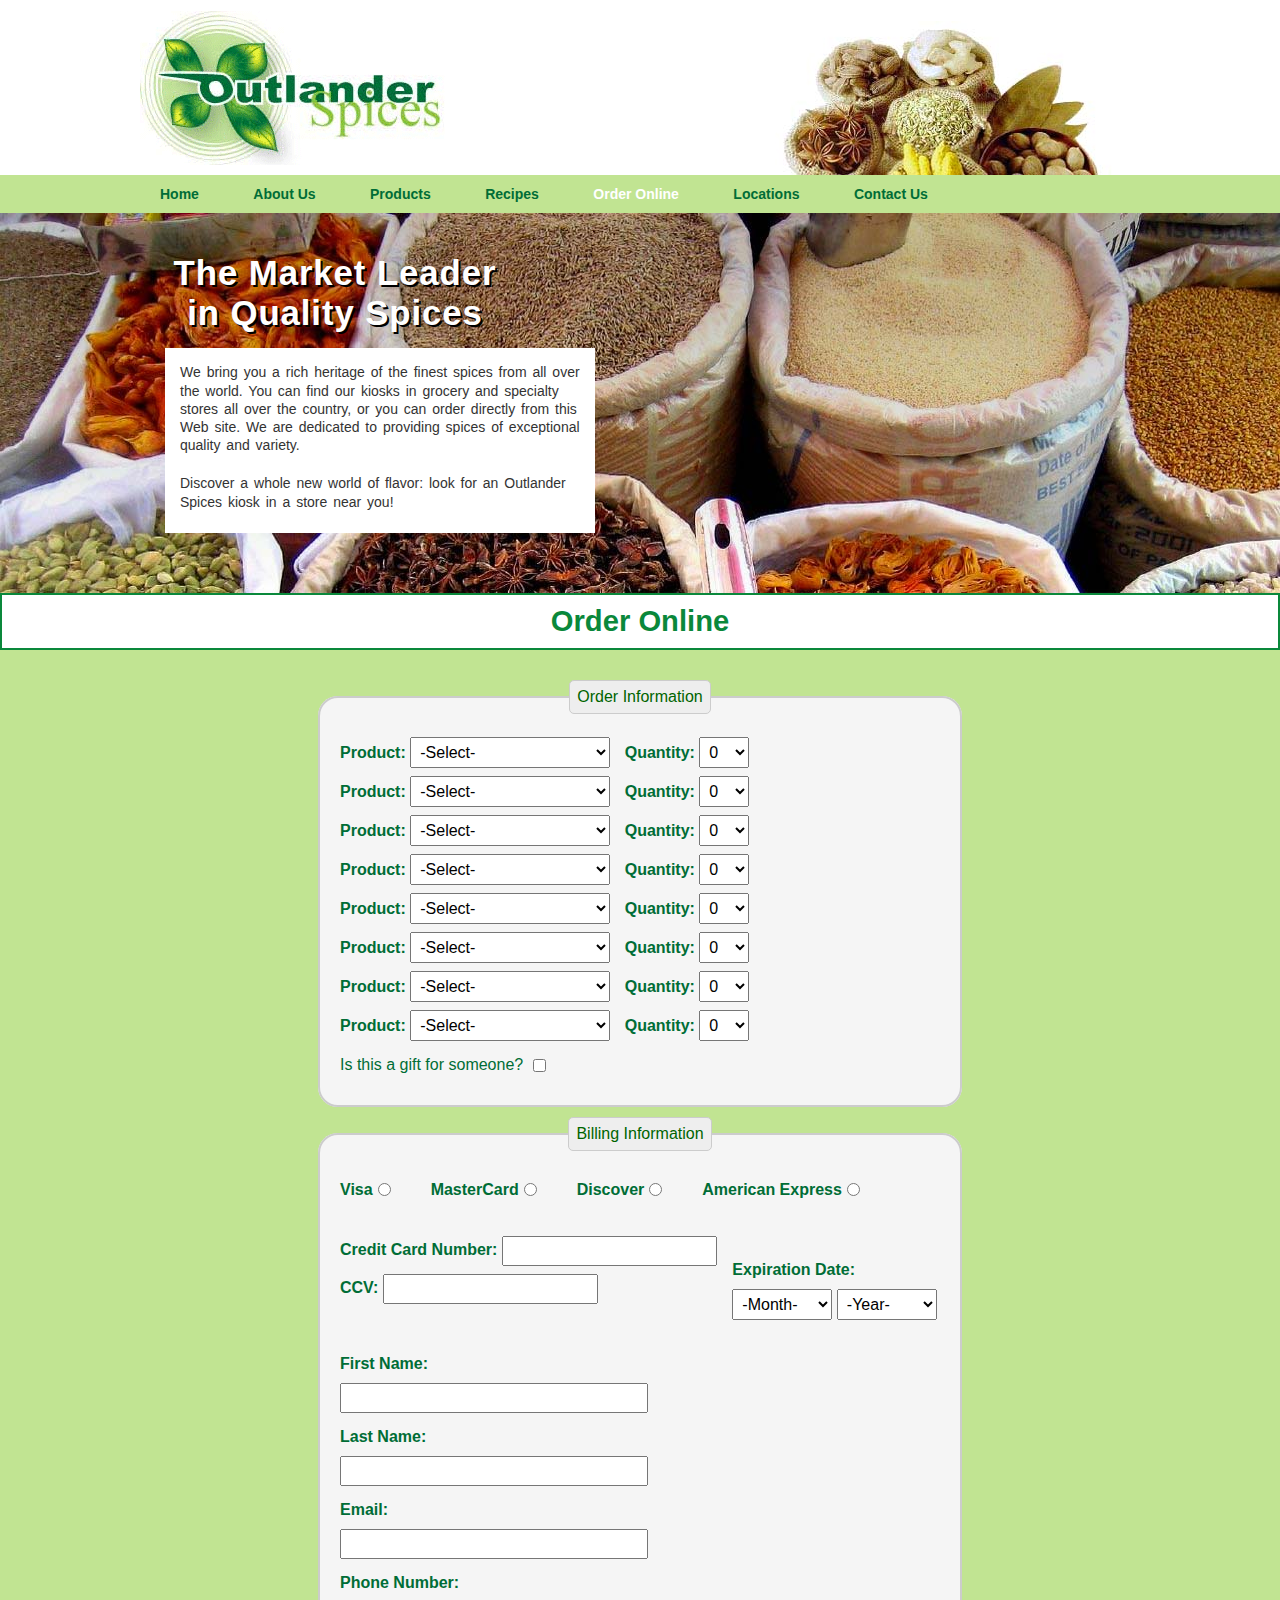
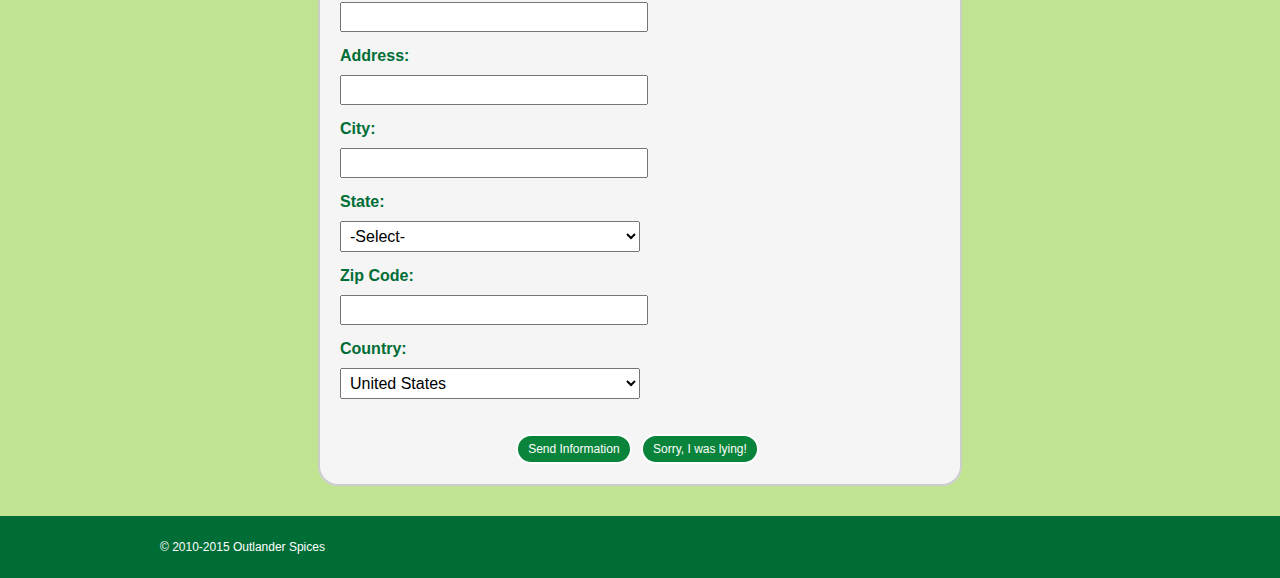
<file: orderonline.html>
<!DOCTYPE html>
<html>
	<head>
		<meta charset="utf-8">
		<title>Order Online</title>
		<link rel="stylesheet" href="css/styles.css">
	</head>
	<body>

		<div class="sitecontainer"><!-- sitecontainer -->


			<!-- Header -->


			<div class="maincontainer clearfix"><!-- headercontainer -->
				<h1 class="headerlogo"><a href="index.html">Outlander Spices</a></h1><!-- headerlogo -->
				<div class="headerspices"></div><!-- headerspices.jpg -->
			</div><!-- end headercontainer -->


			<!-- Top Navigation -->
			

			<div class="topnav"><!-- topnav -->
				<ul class="maincontainer"><!-- maincontainer -->
					<li><a href="index.html">Home</a></li>
					<li><a href="aboutus.html">About Us</a></li>
					<li><a href="products.html">Products</a></li>
					<li><a href="recipes.html">Recipes</a></li>
					<li><a href="orderonline.html" id="active">Order Online</a></li>
					<li><a href="locations.html">Locations</a></li>
					<li><a href="contactus.html">Contact Us</a></li>
				</ul><!-- end maincontainer -->
			</div><!-- end topnav -->


			<!-- Intro CTA -->


			<div class="introbg"><!-- introbg -->
				<div class="maincontainer"><!-- maincontainer -->
					<div class="leadcontainer"><!-- leadcontainer -->
						<h2 class="introlead">The Market Leader in Quality Spices</h2>
					</div><!-- leadcontainer end -->

					<div class="introcontainer whitebox"><!-- introcontainer whitebox-->
						<p class="introtext introspace">We bring you a rich heritage of the finest spices from all over the world. You can find our kiosks in grocery and specialty stores all over the country, or you can order directly from this Web site. We are dedicated to providing spices of exceptional quality and variety.</p>

						<p class="introtext">Discover a whole new world of flavor: look for an Outlander Spices kiosk in a store near you!</p>
					</div><!-- introcontainer whitebox end -->
				</div><!-- maincontainer end -->
			</div><!-- introbg end -->


			<!-- Order Online Page -->


			<h2 id="orderonline">Order Online</h2>

			<form action="#">

				<fieldset>
					<legend>Order Information</legend>

					<div class="productquantity">
						<label for="product">Product:</label>
						<select name="product" id="product">
							<option value="">-Select-</option>
							<option value="cinnamon">Cinnamon - $10.75</option>
							<option value="nutmeg">Nutmeg - $3.95</option>
							<option value="bayleaf">Bay Leaf - $5.75</option>
							<option value="cloves">Cloves - $8.75</option>
							<option value="cumin">Cumin - $5.00</option>
							<option value="staranise">Star Anise - $4.75</option>
							<option value="pepper">Pepper - $10.75</option>
							<option value="coriander">Coriander - $3.75</option>
						</select>
						<label for="quantity">Quantity:</label>
						<select name="quantity" id="quantity">
							<option value="0">0</option>
							<option value="1">1</option>
							<option value="2">2</option>
							<option value="3">3</option>
							<option value="4">4</option>
							<option value="5">5</option>
							<option value="6">6</option>
							<option value="7">7</option>
							<option value="8">8</option>
							<option value="9">9</option>
							<option value="10">10</option>
						</select>
					</div>

					<div class="productquantity">
						<label for="product">Product:</label>
						<select name="product" id="product">
							<option value="">-Select-</option>
							<option value="cinnamon">Cinnamon - $10.75</option>
							<option value="nutmeg">Nutmeg - $3.95</option>
							<option value="bayleaf">Bay Leaf - $5.75</option>
							<option value="cloves">Cloves - $8.75</option>
							<option value="cumin">Cumin - $5.00</option>
							<option value="staranise">Star Anise - $4.75</option>
							<option value="pepper">Pepper - $10.75</option>
							<option value="coriander">Coriander - $3.75</option>
						</select>
						<label for="quantity">Quantity:</label>
						<select name="quantity" id="quantity">
							<option value="0">0</option>
							<option value="1">1</option>
							<option value="2">2</option>
							<option value="3">3</option>
							<option value="4">4</option>
							<option value="5">5</option>
							<option value="6">6</option>
							<option value="7">7</option>
							<option value="8">8</option>
							<option value="9">9</option>
							<option value="10">10</option>
						</select>
					</div>

					<div class="productquantity">
						<label for="product">Product:</label>
						<select name="product" id="product">
							<option value="">-Select-</option>
							<option value="cinnamon">Cinnamon - $10.75</option>
							<option value="nutmeg">Nutmeg - $3.95</option>
							<option value="bayleaf">Bay Leaf - $5.75</option>
							<option value="cloves">Cloves - $8.75</option>
							<option value="cumin">Cumin - $5.00</option>
							<option value="staranise">Star Anise - $4.75</option>
							<option value="pepper">Pepper - $10.75</option>
							<option value="coriander">Coriander - $3.75</option>
						</select>
						<label for="quantity">Quantity:</label>
						<select name="quantity" id="quantity">
							<option value="0">0</option>
							<option value="1">1</option>
							<option value="2">2</option>
							<option value="3">3</option>
							<option value="4">4</option>
							<option value="5">5</option>
							<option value="6">6</option>
							<option value="7">7</option>
							<option value="8">8</option>
							<option value="9">9</option>
							<option value="10">10</option>
						</select>
					</div>

					<div class="productquantity">
						<label for="product">Product:</label>
						<select name="product" id="product">
							<option value="">-Select-</option>
							<option value="cinnamon">Cinnamon - $10.75</option>
							<option value="nutmeg">Nutmeg - $3.95</option>
							<option value="bayleaf">Bay Leaf - $5.75</option>
							<option value="cloves">Cloves - $8.75</option>
							<option value="cumin">Cumin - $5.00</option>
							<option value="staranise">Star Anise - $4.75</option>
							<option value="pepper">Pepper - $10.75</option>
							<option value="coriander">Coriander - $3.75</option>
						</select>
						<label for="quantity">Quantity:</label>
						<select name="quantity" id="quantity">
							<option value="0">0</option>
							<option value="1">1</option>
							<option value="2">2</option>
							<option value="3">3</option>
							<option value="4">4</option>
							<option value="5">5</option>
							<option value="6">6</option>
							<option value="7">7</option>
							<option value="8">8</option>
							<option value="9">9</option>
							<option value="10">10</option>
						</select>
					</div>

					<div class="productquantity">
						<label for="product">Product:</label>
						<select name="product" id="product">
							<option value="">-Select-</option>
							<option value="cinnamon">Cinnamon - $10.75</option>
							<option value="nutmeg">Nutmeg - $3.95</option>
							<option value="bayleaf">Bay Leaf - $5.75</option>
							<option value="cloves">Cloves - $8.75</option>
							<option value="cumin">Cumin - $5.00</option>
							<option value="staranise">Star Anise - $4.75</option>
							<option value="pepper">Pepper - $10.75</option>
							<option value="coriander">Coriander - $3.75</option>
						</select>
						<label for="quantity">Quantity:</label>
						<select name="quantity" id="quantity">
							<option value="0">0</option>
							<option value="1">1</option>
							<option value="2">2</option>
							<option value="3">3</option>
							<option value="4">4</option>
							<option value="5">5</option>
							<option value="6">6</option>
							<option value="7">7</option>
							<option value="8">8</option>
							<option value="9">9</option>
							<option value="10">10</option>
						</select>
					</div>

					<div class="productquantity">
						<label for="product">Product:</label>
						<select name="product" id="product">
							<option value="">-Select-</option>
							<option value="cinnamon">Cinnamon - $10.75</option>
							<option value="nutmeg">Nutmeg - $3.95</option>
							<option value="bayleaf">Bay Leaf - $5.75</option>
							<option value="cloves">Cloves - $8.75</option>
							<option value="cumin">Cumin - $5.00</option>
							<option value="staranise">Star Anise - $4.75</option>
							<option value="pepper">Pepper - $10.75</option>
							<option value="coriander">Coriander - $3.75</option>
						</select>
						<label for="quantity">Quantity:</label>
						<select name="quantity" id="quantity">
							<option value="0">0</option>
							<option value="1">1</option>
							<option value="2">2</option>
							<option value="3">3</option>
							<option value="4">4</option>
							<option value="5">5</option>
							<option value="6">6</option>
							<option value="7">7</option>
							<option value="8">8</option>
							<option value="9">9</option>
							<option value="10">10</option>
						</select>
					</div>

					<div class="productquantity">
						<label for="product">Product:</label>
						<select name="product" id="product">
							<option value="">-Select-</option>
							<option value="cinnamon">Cinnamon - $10.75</option>
							<option value="nutmeg">Nutmeg - $3.95</option>
							<option value="bayleaf">Bay Leaf - $5.75</option>
							<option value="cloves">Cloves - $8.75</option>
							<option value="cumin">Cumin - $5.00</option>
							<option value="staranise">Star Anise - $4.75</option>
							<option value="pepper">Pepper - $10.75</option>
							<option value="coriander">Coriander - $3.75</option>
						</select>
						<label for="quantity">Quantity:</label>
						<select name="quantity" id="quantity">
							<option value="0">0</option>
							<option value="1">1</option>
							<option value="2">2</option>
							<option value="3">3</option>
							<option value="4">4</option>
							<option value="5">5</option>
							<option value="6">6</option>
							<option value="7">7</option>
							<option value="8">8</option>
							<option value="9">9</option>
							<option value="10">10</option>
						</select>
					</div>

					<div class="productquantity">
						<label for="product">Product:</label>
						<select name="product" id="product">
							<option value="">-Select-</option>
							<option value="cinnamon">Cinnamon - $10.75</option>
							<option value="nutmeg">Nutmeg - $3.95</option>
							<option value="bayleaf">Bay Leaf - $5.75</option>
							<option value="cloves">Cloves - $8.75</option>
							<option value="cumin">Cumin - $5.00</option>
							<option value="staranise">Star Anise - $4.75</option>
							<option value="pepper">Pepper - $10.75</option>
							<option value="coriander">Coriander - $3.75</option>
						</select>
						<label for="quantity">Quantity:</label>
						<select name="quantity" id="quantity">
							<option value="0">0</option>
							<option value="1">1</option>
							<option value="2">2</option>
							<option value="3">3</option>
							<option value="4">4</option>
							<option value="5">5</option>
							<option value="6">6</option>
							<option value="7">7</option>
							<option value="8">8</option>
							<option value="9">9</option>
							<option value="10">10</option>
						</select>
					</div>

					<div class="formrow">
						<label for="gift">Is this a gift for someone?</label>
						<input type="checkbox" name="gift" id="gift">
					</div>
				</fieldset>

				<!-- Billing Info -->

				<fieldset id="billinginfo">
					<legend>Billing Information</legend>

					<div class="creditcards">
						<div class="formrow">
							<label for="visa">Visa</label>
							<input type="radio" name="creditcard" id="visa">
						</div>

						<div class="formrow">
							<label for="mastercard">MasterCard</label>
							<input type="radio" name="creditcard" id="mastercard">
						</div>

						<div class="formrow">
							<label for="discover">Discover</label>
							<input type="radio" name="creditcard" id="discover">
						</div>

						<div class="formrow">
							<label for="americanexpress">American Express</label>
							<input type="radio" name="creditcard" id="americanexpress">
						</div>
					</div><!-- end creditcards -->

					<div class="creditcards">
						<div class="formrow">
							<label for="ccnumber">Credit Card Number:</label>
							<input type="text" name="ccnumber" id="ccnumber">
						</div>
						
						<div class="formrow">
							<label for="ccv">CCV:</label>
							<input type="text" name="ccv" id="ccv">
						</div>
					</div><!-- end creditcards -->

					<div class="expirationdate">
						<label for="month">Expiration Date:</label>
						<select name="month" id="month">
							<option value="">-Month-</option>
							<option value="1">January (1)</option>
							<option value="2">February (2)</option>
							<option value="3">March (3)</option>
							<option value="4">April (4)</option>
							<option value="5">May (5)</option>
							<option value="6">June (6)</option>
							<option value="7">July (7)</option>
							<option value="8">August (8)</option>
							<option value="9">September (9)</option>
							<option value="10">October (10)</option>
							<option value="11">November (11)</option>
							<option value="12">December (12)</option>
						</select>
						<select name="expiration" id="year">
							<option value="">-Year-</option>
							<option value="2015">2015</option>
							<option value="2016">2016</option>
							<option value="2017">2017</option>
							<option value="2018">2018</option>
						</select>
					</div>

					<label for="firstname">First Name:</label>
					<input type="text" name="firstname" id="firstname">

					<label for="lastname">Last Name:</label>
					<input type="text" name="lastname" id="lastname">

					<label for="email">Email:</label>
					<input type="text" name="email" id="email">

					<label for="phone">Phone Number:</label>
					<input type="text" name="phone" id="phone">

					<label for="address">Address:</label>
					<input type="text" name="address" id="address">

					<label for="city">City:</label>
					<input type="text" name="city" id="city">

					<label for="state">State:</label>
					<select name="state" id="state">
						<option value="">-Select-</option>
						<option value="AL">Alabama</option>
						<option value="AK">Alaska</option>
						<option value="AZ">Arizona</option>
						<option value="AR">Arkansas</option>
						<option value="CA">California</option>
						<option value="CO">Colorado</option>
						<option value="CT">Connecticut</option>
						<option value="DE">Delaware</option>
						<option value="DC">District Of Columbia</option>
						<option value="FL">Florida</option>
						<option value="GA">Georgia</option>
						<option value="HI">Hawaii</option>
						<option value="ID">Idaho</option>
						<option value="IL">Illinois</option>
						<option value="IN">Indiana</option>
						<option value="IA">Iowa</option>
						<option value="KS">Kansas</option>
						<option value="KY">Kentucky</option>
						<option value="LA">Louisiana</option>
						<option value="ME">Maine</option>
						<option value="MD">Maryland</option>
						<option value="MA">Massachusetts</option>
						<option value="MI">Michigan</option>
						<option value="MN">Minnesota</option>
						<option value="MS">Mississippi</option>
						<option value="MO">Missouri</option>
						<option value="MT">Montana</option>
						<option value="NE">Nebraska</option>
						<option value="NV">Nevada</option>
						<option value="NH">New Hampshire</option>
						<option value="NJ">New Jersey</option>
						<option value="NM">New Mexico</option>
						<option value="NY">New York</option>
						<option value="NC">North Carolina</option>
						<option value="ND">North Dakota</option>
						<option value="OH">Ohio</option>
						<option value="OK">Oklahoma</option>
						<option value="OR">Oregon</option>
						<option value="PA">Pennsylvania</option>
						<option value="RI">Rhode Island</option>
						<option value="SC">South Carolina</option>
						<option value="SD">South Dakota</option>
						<option value="TN">Tennessee</option>
						<option value="TX">Texas</option>
						<option value="UT">Utah</option>
						<option value="VT">Vermont</option>
						<option value="VA">Virginia</option>
						<option value="WA">Washington</option>
						<option value="WV">West Virginia</option>
						<option value="WI">Wisconsin</option>
						<option value="WY">Wyoming</option>
					</select>

					<label for="zip">Zip Code:</label>
					<input type="text" name="zip" id="zip">

					<label for="country">Country:</label>
					<select name="country" id="country">
						<option value="AF">Afghanistan</option>
						<option value="AX">Åland Islands</option>
						<option value="AL">Albania</option>
						<option value="DZ">Algeria</option>
						<option value="AS">American Samoa</option>
						<option value="AD">Andorra</option>
						<option value="AO">Angola</option>
						<option value="AI">Anguilla</option>
						<option value="AQ">Antarctica</option>
						<option value="AG">Antigua and Barbuda</option>
						<option value="AR">Argentina</option>
						<option value="AM">Armenia</option>
						<option value="AW">Aruba</option>
						<option value="AU">Australia</option>
						<option value="AT">Austria</option>
						<option value="AZ">Azerbaijan</option>
						<option value="BS">Bahamas</option>
						<option value="BH">Bahrain</option>
						<option value="BD">Bangladesh</option>
						<option value="BB">Barbados</option>
						<option value="BY">Belarus</option>
						<option value="BE">Belgium</option>
						<option value="BZ">Belize</option>
						<option value="BJ">Benin</option>
						<option value="BM">Bermuda</option>
						<option value="BT">Bhutan</option>
						<option value="BO">Bolivia, Plurinational State of</option>
						<option value="BQ">Bonaire, Sint Eustatius and Saba</option>
						<option value="BA">Bosnia and Herzegovina</option>
						<option value="BW">Botswana</option>
						<option value="BV">Bouvet Island</option>
						<option value="BR">Brazil</option>
						<option value="IO">British Indian Ocean Territory</option>
						<option value="BN">Brunei Darussalam</option>
						<option value="BG">Bulgaria</option>
						<option value="BF">Burkina Faso</option>
						<option value="BI">Burundi</option>
						<option value="KH">Cambodia</option>
						<option value="CM">Cameroon</option>
						<option value="CA">Canada</option>
						<option value="CV">Cape Verde</option>
						<option value="KY">Cayman Islands</option>
						<option value="CF">Central African Republic</option>
						<option value="TD">Chad</option>
						<option value="CL">Chile</option>
						<option value="CN">China</option>
						<option value="CX">Christmas Island</option>
						<option value="CC">Cocos (Keeling) Islands</option>
						<option value="CO">Colombia</option>
						<option value="KM">Comoros</option>
						<option value="CG">Congo</option>
						<option value="CD">Congo, the Democratic Republic of the</option>
						<option value="CK">Cook Islands</option>
						<option value="CR">Costa Rica</option>
						<option value="CI">Côte d'Ivoire</option>
						<option value="HR">Croatia</option>
						<option value="CU">Cuba</option>
						<option value="CW">Curaçao</option>
						<option value="CY">Cyprus</option>
						<option value="CZ">Czech Republic</option>
						<option value="DK">Denmark</option>
						<option value="DJ">Djibouti</option>
						<option value="DM">Dominica</option>
						<option value="DO">Dominican Republic</option>
						<option value="EC">Ecuador</option>
						<option value="EG">Egypt</option>
						<option value="SV">El Salvador</option>
						<option value="GQ">Equatorial Guinea</option>
						<option value="ER">Eritrea</option>
						<option value="EE">Estonia</option>
						<option value="ET">Ethiopia</option>
						<option value="FK">Falkland Islands (Malvinas)</option>
						<option value="FO">Faroe Islands</option>
						<option value="FJ">Fiji</option>
						<option value="FI">Finland</option>
						<option value="FR">France</option>
						<option value="GF">French Guiana</option>
						<option value="PF">French Polynesia</option>
						<option value="TF">French Southern Territories</option>
						<option value="GA">Gabon</option>
						<option value="GM">Gambia</option>
						<option value="GE">Georgia</option>
						<option value="DE">Germany</option>
						<option value="GH">Ghana</option>
						<option value="GI">Gibraltar</option>
						<option value="GR">Greece</option>
						<option value="GL">Greenland</option>
						<option value="GD">Grenada</option>
						<option value="GP">Guadeloupe</option>
						<option value="GU">Guam</option>
						<option value="GT">Guatemala</option>
						<option value="GG">Guernsey</option>
						<option value="GN">Guinea</option>
						<option value="GW">Guinea-Bissau</option>
						<option value="GY">Guyana</option>
						<option value="HT">Haiti</option>
						<option value="HM">Heard Island and McDonald Islands</option>
						<option value="VA">Holy See (Vatican City State)</option>
						<option value="HN">Honduras</option>
						<option value="HK">Hong Kong</option>
						<option value="HU">Hungary</option>
						<option value="IS">Iceland</option>
						<option value="IN">India</option>
						<option value="ID">Indonesia</option>
						<option value="IR">Iran, Islamic Republic of</option>
						<option value="IQ">Iraq</option>
						<option value="IE">Ireland</option>
						<option value="IM">Isle of Man</option>
						<option value="IL">Israel</option>
						<option value="IT">Italy</option>
						<option value="JM">Jamaica</option>
						<option value="JP">Japan</option>
						<option value="JE">Jersey</option>
						<option value="JO">Jordan</option>
						<option value="KZ">Kazakhstan</option>
						<option value="KE">Kenya</option>
						<option value="KI">Kiribati</option>
						<option value="KP">Korea, Democratic People's Republic of</option>
						<option value="KR">Korea, Republic of</option>
						<option value="KW">Kuwait</option>
						<option value="KG">Kyrgyzstan</option>
						<option value="LA">Lao People's Democratic Republic</option>
						<option value="LV">Latvia</option>
						<option value="LB">Lebanon</option>
						<option value="LS">Lesotho</option>
						<option value="LR">Liberia</option>
						<option value="LY">Libya</option>
						<option value="LI">Liechtenstein</option>
						<option value="LT">Lithuania</option>
						<option value="LU">Luxembourg</option>
						<option value="MO">Macao</option>
						<option value="MK">Macedonia, the former Yugoslav Republic of</option>
						<option value="MG">Madagascar</option>
						<option value="MW">Malawi</option>
						<option value="MY">Malaysia</option>
						<option value="MV">Maldives</option>
						<option value="ML">Mali</option>
						<option value="MT">Malta</option>
						<option value="MH">Marshall Islands</option>
						<option value="MQ">Martinique</option>
						<option value="MR">Mauritania</option>
						<option value="MU">Mauritius</option>
						<option value="YT">Mayotte</option>
						<option value="MX">Mexico</option>
						<option value="FM">Micronesia, Federated States of</option>
						<option value="MD">Moldova, Republic of</option>
						<option value="MC">Monaco</option>
						<option value="MN">Mongolia</option>
						<option value="ME">Montenegro</option>
						<option value="MS">Montserrat</option>
						<option value="MA">Morocco</option>
						<option value="MZ">Mozambique</option>
						<option value="MM">Myanmar</option>
						<option value="NA">Namibia</option>
						<option value="NR">Nauru</option>
						<option value="NP">Nepal</option>
						<option value="NL">Netherlands</option>
						<option value="NC">New Caledonia</option>
						<option value="NZ">New Zealand</option>
						<option value="NI">Nicaragua</option>
						<option value="NE">Niger</option>
						<option value="NG">Nigeria</option>
						<option value="NU">Niue</option>
						<option value="NF">Norfolk Island</option>
						<option value="MP">Northern Mariana Islands</option>
						<option value="NO">Norway</option>
						<option value="OM">Oman</option>
						<option value="PK">Pakistan</option>
						<option value="PW">Palau</option>
						<option value="PS">Palestinian Territory, Occupied</option>
						<option value="PA">Panama</option>
						<option value="PG">Papua New Guinea</option>
						<option value="PY">Paraguay</option>
						<option value="PE">Peru</option>
						<option value="PH">Philippines</option>
						<option value="PN">Pitcairn</option>
						<option value="PL">Poland</option>
						<option value="PT">Portugal</option>
						<option value="PR">Puerto Rico</option>
						<option value="QA">Qatar</option>
						<option value="RE">Réunion</option>
						<option value="RO">Romania</option>
						<option value="RU">Russian Federation</option>
						<option value="RW">Rwanda</option>
						<option value="BL">Saint Barthélemy</option>
						<option value="SH">Saint Helena, Ascension and Tristan da Cunha</option>
						<option value="KN">Saint Kitts and Nevis</option>
						<option value="LC">Saint Lucia</option>
						<option value="MF">Saint Martin (French part)</option>
						<option value="PM">Saint Pierre and Miquelon</option>
						<option value="VC">Saint Vincent and the Grenadines</option>
						<option value="WS">Samoa</option>
						<option value="SM">San Marino</option>
						<option value="ST">Sao Tome and Principe</option>
						<option value="SA">Saudi Arabia</option>
						<option value="SN">Senegal</option>
						<option value="RS">Serbia</option>
						<option value="SC">Seychelles</option>
						<option value="SL">Sierra Leone</option>
						<option value="SG">Singapore</option>
						<option value="SX">Sint Maarten (Dutch part)</option>
						<option value="SK">Slovakia</option>
						<option value="SI">Slovenia</option>
						<option value="SB">Solomon Islands</option>
						<option value="SO">Somalia</option>
						<option value="ZA">South Africa</option>
						<option value="GS">South Georgia and the South Sandwich Islands</option>
						<option value="SS">South Sudan</option>
						<option value="ES">Spain</option>
						<option value="LK">Sri Lanka</option>
						<option value="SD">Sudan</option>
						<option value="SR">Suriname</option>
						<option value="SJ">Svalbard and Jan Mayen</option>
						<option value="SZ">Swaziland</option>
						<option value="SE">Sweden</option>
						<option value="CH">Switzerland</option>
						<option value="SY">Syrian Arab Republic</option>
						<option value="TW">Taiwan, Province of China</option>
						<option value="TJ">Tajikistan</option>
						<option value="TZ">Tanzania, United Republic of</option>
						<option value="TH">Thailand</option>
						<option value="TL">Timor-Leste</option>
						<option value="TG">Togo</option>
						<option value="TK">Tokelau</option>
						<option value="TO">Tonga</option>
						<option value="TT">Trinidad and Tobago</option>
						<option value="TN">Tunisia</option>
						<option value="TR">Turkey</option>
						<option value="TM">Turkmenistan</option>
						<option value="TC">Turks and Caicos Islands</option>
						<option value="TV">Tuvalu</option>
						<option value="UG">Uganda</option>
						<option value="UA">Ukraine</option>
						<option value="AE">United Arab Emirates</option>
						<option value="GB">United Kingdom</option>
						<option value="US" selected>United States</option>
						<option value="UM">United States Minor Outlying Islands</option>
						<option value="UY">Uruguay</option>
						<option value="UZ">Uzbekistan</option>
						<option value="VU">Vanuatu</option>
						<option value="VE">Venezuela, Bolivarian Republic of</option>
						<option value="VN">Viet Nam</option>
						<option value="VG">Virgin Islands, British</option>
						<option value="VI">Virgin Islands, U.S.</option>
						<option value="WF">Wallis and Futuna</option>
						<option value="EH">Western Sahara</option>
						<option value="YE">Yemen</option>
						<option value="ZM">Zambia</option>
						<option value="ZW">Zimbabwe</option>
					</select>

					<!-- Buttons -->
					<div class="buttons">
						<input type="submit" value="Send Information">
						<input type="reset" value="Sorry, I was lying!">
					</div>
				</fieldset>
			</form>


			<!-- Footer -->


			<footer><!-- footer -->
				<p class="maincontainer">&copy; 2010-2015 Outlander Spices</p>
			</footer><!-- end footer -->
		</div><!-- end sitecontainer -->
	</body>
</html>
</file>
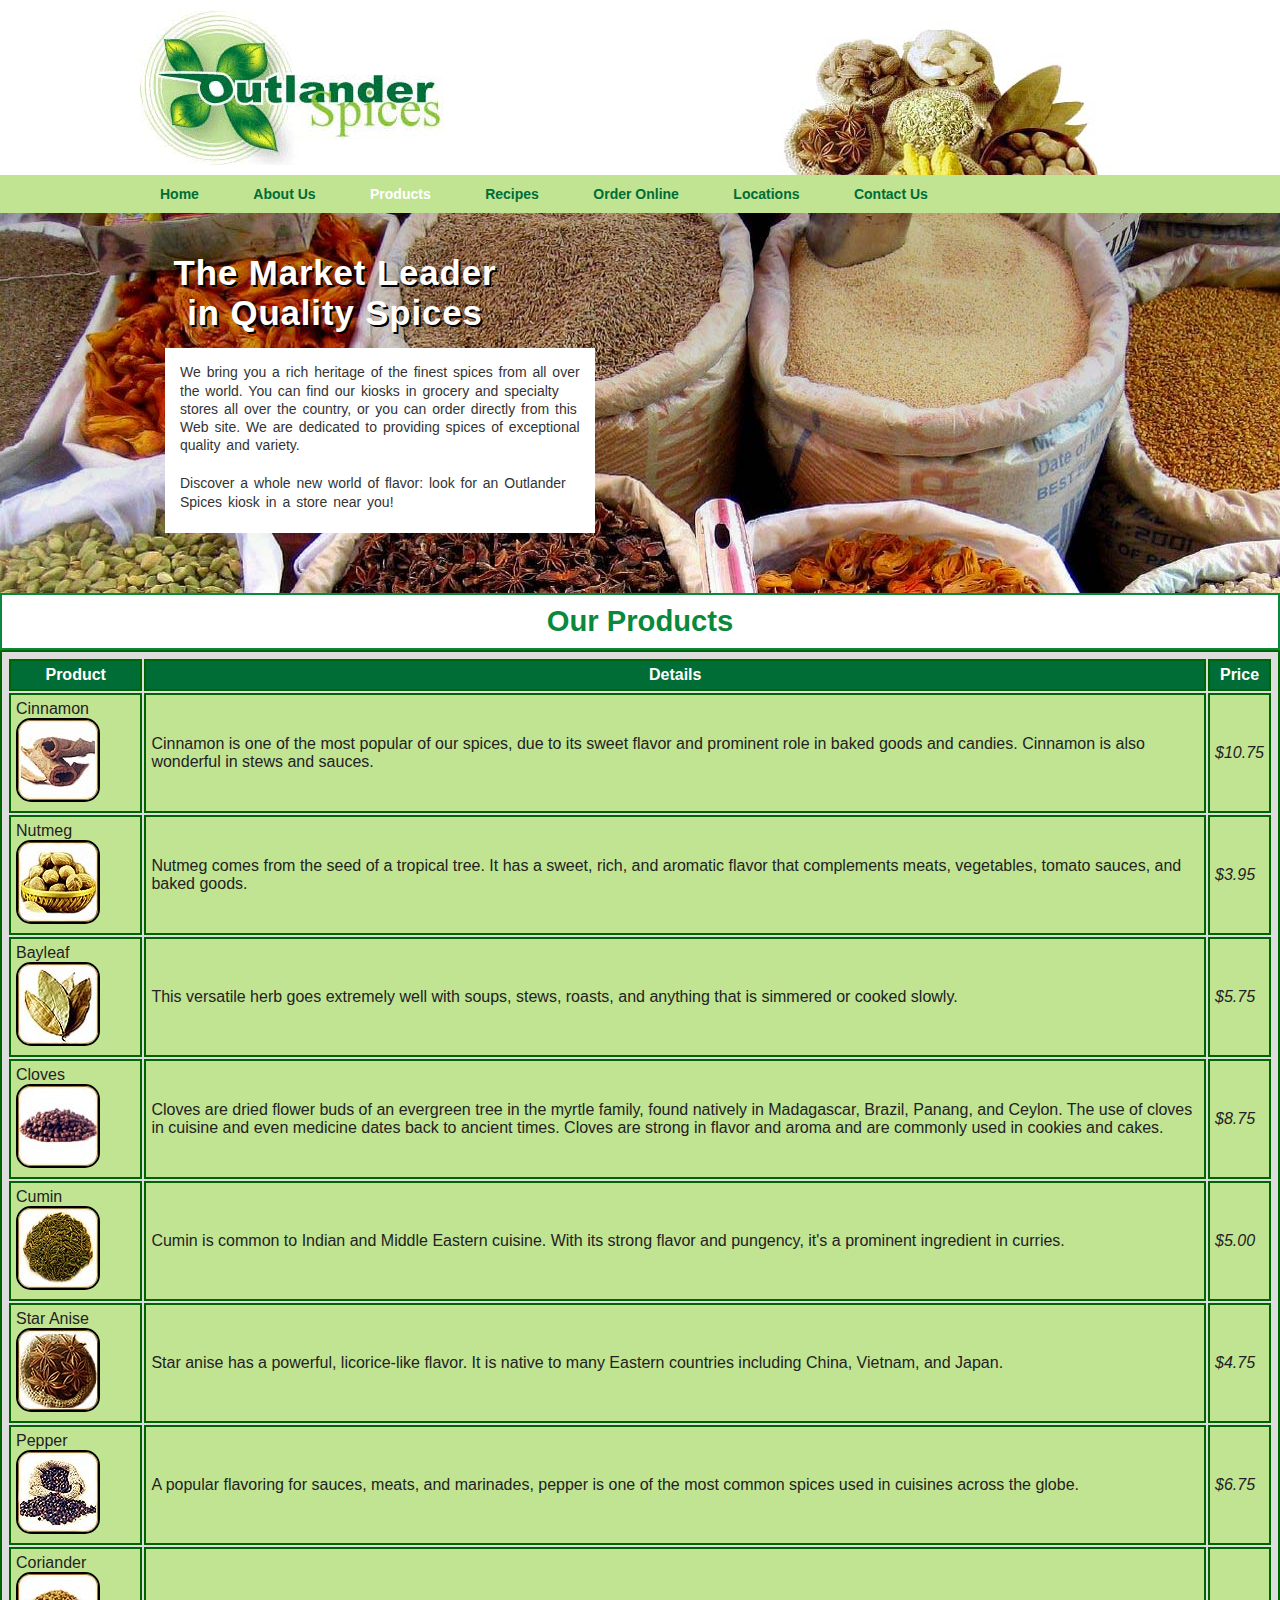
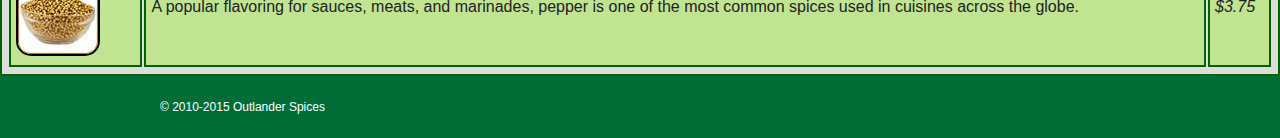
<file: products.html>
<!DOCTYPE html>
<html>
	<head>
		<meta charset="utf-8">
		<title>Products</title>
		<link rel="stylesheet" href="css/styles.css">
	</head>
	<body>

		<div class="sitecontainer"><!-- sitecontainer -->


			<!-- Header -->


			<div class="maincontainer clearfix"><!-- headercontainer -->
				<h1 class="headerlogo"><a href="index.html">Outlander Spices</a></h1><!-- headerlogo -->
				<div class="headerspices"></div><!-- headerspices.jpg -->
			</div><!-- end headercontainer -->


			<!-- Top Navigation -->
			

			<div class="topnav"><!-- topnav -->
				<ul class="maincontainer"><!-- maincontainer -->
					<li><a href="index.html">Home</a></li>
					<li><a href="aboutus.html">About Us</a></li>
					<li><a href="products.html" id="active">Products</a></li>
					<li><a href="recipes.html">Recipes</a></li>
					<li><a href="orderonline.html">Order Online</a></li>
					<li><a href="locations.html">Locations</a></li>
					<li><a href="contactus.html">Contact Us</a></li>
				</ul><!-- end maincontainer -->
			</div><!-- end topnav -->


			<!-- Intro CTA -->


			<div class="introbg"><!-- introbg -->
				<div class="maincontainer"><!-- maincontainer -->
					<div class="leadcontainer"><!-- leadcontainer -->
						<h2 class="introlead">The Market Leader in Quality Spices</h2>
					</div><!-- leadcontainer end -->

					<div class="introcontainer whitebox"><!-- introcontainer whitebox-->
						<p class="introtext introspace">We bring you a rich heritage of the finest spices from all over the world. You can find our kiosks in grocery and specialty stores all over the country, or you can order directly from this Web site. We are dedicated to providing spices of exceptional quality and variety.</p>

						<p class="introtext">Discover a whole new world of flavor: look for an Outlander Spices kiosk in a store near you!</p>
					</div><!-- introcontainer whitebox end -->
				</div><!-- maincontainer end -->
			</div><!-- introbg end -->


		<!-- Products Page -->


		<h2 id="productsheader">Our Products</h2>

		<table id="productsTable">
			
			<tr>
				<th>Product</th>
				<th>Details</th>
				<th>Price</th>
			</tr>

			<tr>
				<td>Cinnamon<img src="images/cinnamon.jpg" alt="cinnamon"></td>
				<td>Cinnamon is one of the most popular of our spices, due to its sweet flavor and prominent role in baked goods and candies. Cinnamon is also wonderful in stews and sauces.</td>
				<td class="price">$10.75</td>
			</tr>

			<tr>
				<td>Nutmeg<img src="images/nutmeg.jpg" alt="Nutmeg"></td>
				<td>Nutmeg comes from the seed of a tropical tree. It has a sweet, rich, and aromatic flavor that complements meats, vegetables, tomato sauces, and baked goods.</td>
				<td class="price">$3.95</td>
			</tr>

			<tr>
				<td>Bayleaf<img src="images/bayleaf.jpg" alt="Bayleaf"></td>
				<td>This versatile herb goes extremely well with soups, stews, roasts, and anything that is simmered or cooked slowly.</td>
				<td class="price">$5.75</td>
			</tr>

			<tr>
				<td>Cloves<img src="images/cloves.jpg" alt="Cloves"></td>
				<td>Cloves are dried flower buds of an evergreen tree in the myrtle family, found natively in Madagascar, Brazil, Panang, and Ceylon. The use of cloves in cuisine and even medicine dates back to ancient times. Cloves are strong in flavor and aroma and are commonly used in cookies and cakes.</td>
				<td class="price">$8.75</td>
			</tr>

			<tr>
				<td>Cumin<img src="images/cumin.jpg" alt="Cumin"></td>
				<td>Cumin is common to Indian and Middle Eastern cuisine. With its strong flavor and pungency, it's a prominent ingredient in curries.</td>
				<td class="price">$5.00</td>
			</tr>

			<tr>
				<td>Star Anise<img src="images/staranise.jpg" alt="Star Anise"></td>
				<td>Star anise has a powerful, licorice-like flavor. It is native to many Eastern countries including China, Vietnam, and Japan.</td>
				<td class="price">$4.75</td>
			</tr>

			<tr>
				<td>Pepper<img src="images/pepper.jpg" alt="Pepper"></td>
				<td>A popular flavoring for sauces, meats, and marinades, pepper is one of the most common spices used in cuisines across the globe.</td>
				<td class="price">$6.75</td>
			</tr>

			<tr>
				<td>Coriander<img src="images/coriander.jpg" alt="Coriander"></td>
				<td>A popular flavoring for sauces, meats, and marinades, pepper is one of the most common spices used in cuisines across the globe.</td>
				<td class="price">$3.75</td>
			</tr>
		</table>


		<!-- Footer -->


			<footer><!-- footer -->
				<p class="maincontainer">&copy; 2010-2015 Outlander Spices</p>
			</footer><!-- end footer -->

		</div><!-- end sitecontainer -->
	</body>
</html>
</file>
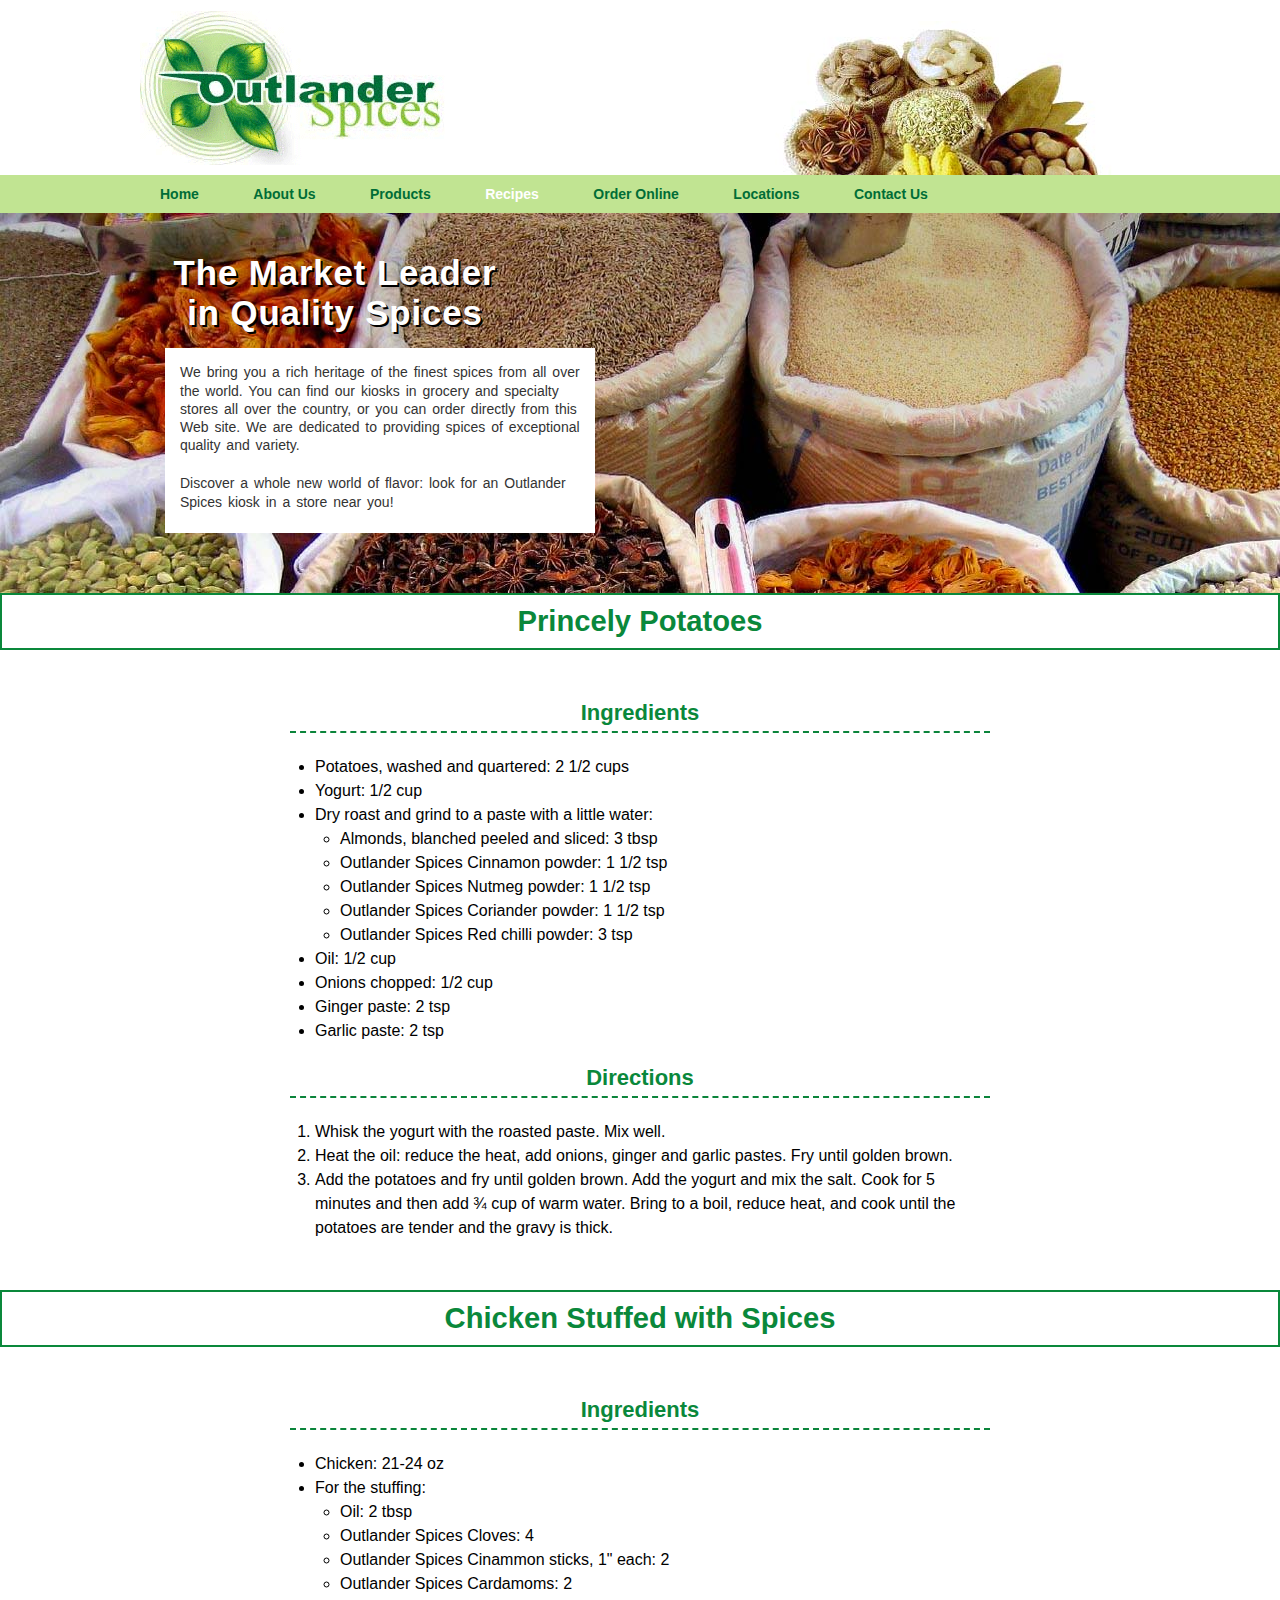
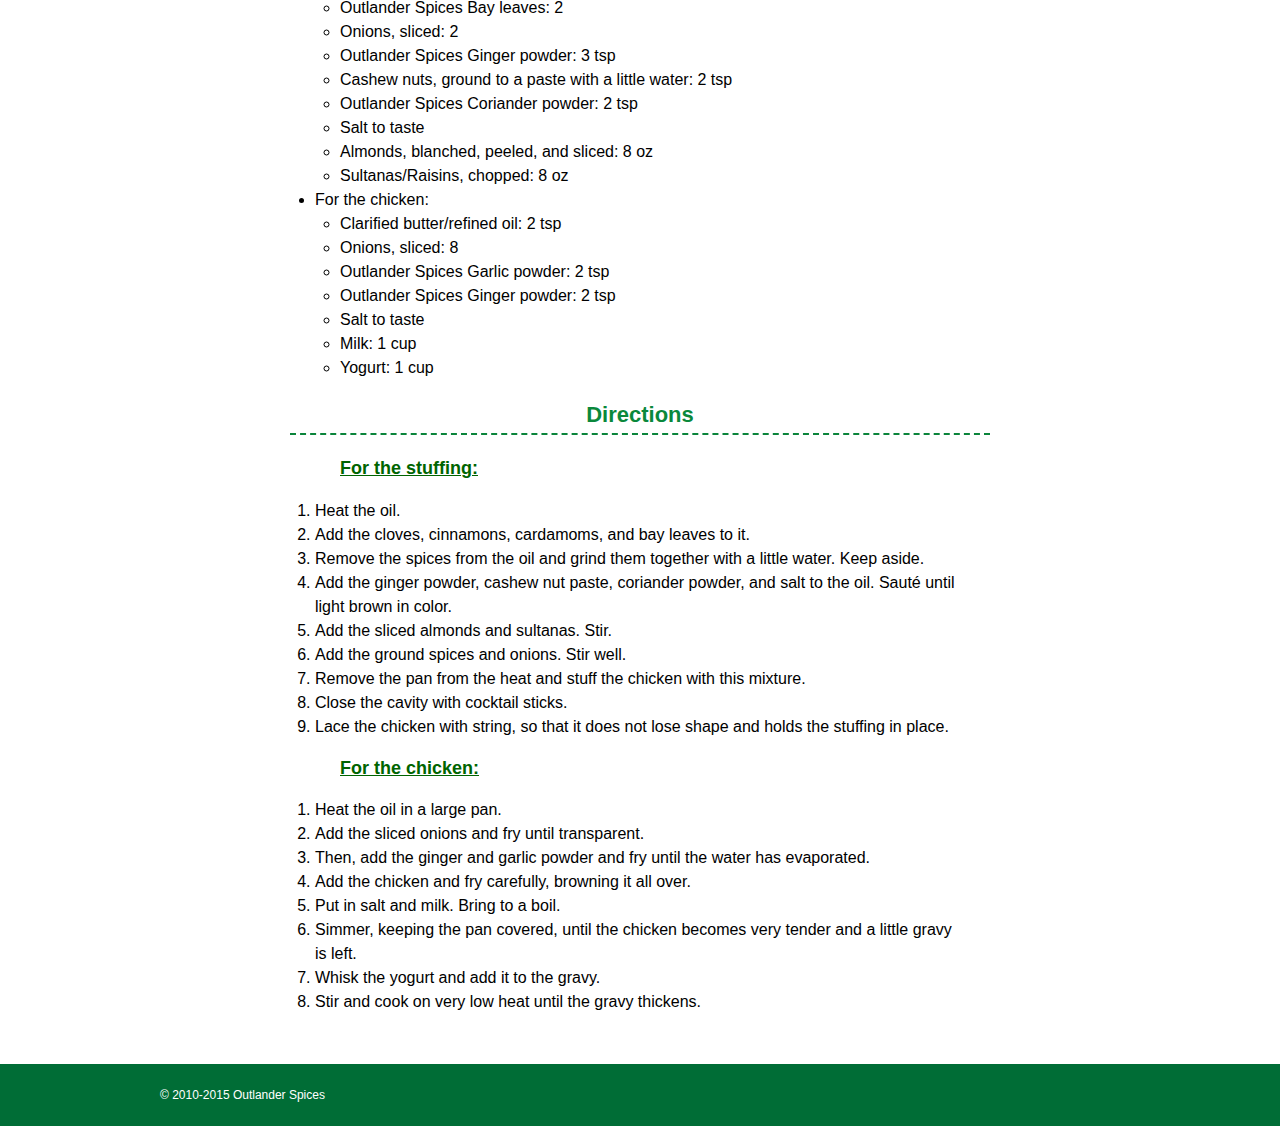
<file: recipes.html>
<!DOCTYPE html>
<html>
	<head>
		<meta charset="utf-8">
		<title>Recipes</title>
		<link rel="stylesheet" href="css/styles.css">
	</head>
	<body>

		<div class="sitecontainer"><!-- sitecontainer -->


			<!-- Header -->


			<div class="maincontainer clearfix"><!-- headercontainer -->
				<h1 class="headerlogo"><a href="index.html">Outlander Spices</a></h1><!-- headerlogo -->
				<div class="headerspices"></div><!-- headerspices.jpg -->
			</div><!-- end headercontainer -->


			<!-- Top Navigation -->
			

			<div class="topnav"><!-- topnav -->
				<ul class="maincontainer"><!-- maincontainer -->
					<li><a href="index.html">Home</a></li>
					<li><a href="aboutus.html">About Us</a></li>
					<li><a href="products.html">Products</a></li>
					<li><a href="recipes.html" id="active">Recipes</a></li>
					<li><a href="orderonline.html">Order Online</a></li>
					<li><a href="locations.html">Locations</a></li>
					<li><a href="contactus.html">Contact Us</a></li>
				</ul><!-- end maincontainer -->
			</div><!-- end topnav -->


			<!-- Intro CTA -->


			<div class="introbg"><!-- introbg -->
				<div class="maincontainer"><!-- maincontainer -->
					<div class="leadcontainer"><!-- leadcontainer -->
						<h2 class="introlead">The Market Leader in Quality Spices</h2>
					</div><!-- leadcontainer end -->

					<div class="introcontainer whitebox"><!-- introcontainer whitebox-->
						<p class="introtext introspace">We bring you a rich heritage of the finest spices from all over the world. You can find our kiosks in grocery and specialty stores all over the country, or you can order directly from this Web site. We are dedicated to providing spices of exceptional quality and variety.</p>

						<p class="introtext">Discover a whole new world of flavor: look for an Outlander Spices kiosk in a store near you!</p>
					</div><!-- introcontainer whitebox end -->
				</div><!-- maincontainer end -->
			</div><!-- introbg end -->


			<!-- Recipes Page -->


			<h2>Princely Potatoes</h2>

			<div class="maincontainer"><!-- maincontainer -->
				<div class="contentmargin"><!-- contentmargin -->
					<div id="recipescontent"><!-- recipescontent -->
						<h3>Ingredients</h3>
						
						<ul>
							<li>Potatoes, washed and quartered: 2 1/2 cups</li>
							<li>Yogurt: 1/2 cup</li>
							<li>Dry roast and grind to a paste with a little water:
								<ul>
									<li>Almonds, blanched peeled and sliced: 3 tbsp</li>
									<li>Outlander Spices Cinnamon powder: 1 1/2 tsp</li>
									<li>Outlander Spices Nutmeg powder: 1 1/2 tsp</li>
									<li>Outlander Spices Coriander powder: 1 1/2 tsp</li>
									<li>Outlander Spices Red chilli powder: 3 tsp</li>
								</ul>
							</li>
							<li>Oil: 1/2 cup</li>
							<li>Onions chopped: 1/2 cup</li>
							<li>Ginger paste: 2 tsp</li>
							<li>Garlic paste: 2 tsp</li>
						</ul>
						
						<h3>Directions</h3>
						
						<ol>
							<li>Whisk the yogurt with the roasted paste. Mix well.</li>
							
							<li>Heat the oil: reduce the heat, add onions, ginger and garlic pastes. Fry until golden brown.</li>
							
							<li>Add the potatoes and fry until golden brown. Add the yogurt and mix the salt. Cook for 5 minutes and then add ¾ cup of warm water. Bring to a boil, reduce heat, and cook until the potatoes are tender and the gravy is thick.</li>
						</ol>
					</div><!-- end recipescontent -->
				</div><!-- end contentmargin -->
			</div><!-- end maincontainer -->


			<!-- Chicken Stuffed -->


			<h2>Chicken Stuffed with Spices</h2>

			<div class="maincontainer"><!-- maincontainer -->
				<div class="contentmargin"><!-- contentmargin -->
					<div id="recipescontent"><!-- recipescontent -->
						<h3>Ingredients</h3>
						
						<ul>
							<li>Chicken: 21-24 oz</li>
							<li>For the stuffing:
								<ul>
									<li>Oil: 2 tbsp</li>
									<li>Outlander Spices Cloves: 4</li>
									<li>Outlander Spices Cinammon sticks, 1" each: 2</li>
									<li>Outlander Spices Cardamoms: 2</li>
									<li>Outlander Spices Bay leaves: 2</li>
									<li>Onions, sliced: 2</li>
									<li>Outlander Spices Ginger powder: 3 tsp</li>
									<li>Cashew nuts, ground to a paste with a little water: 2 tsp</li>
									<li>Outlander Spices Coriander powder: 2 tsp</li>
									<li>Salt to taste</li>
									<li>Almonds, blanched, peeled, and sliced: 8 oz</li>
									<li>Sultanas/Raisins, chopped: 8 oz</li>
								</ul>
							</li>
							<li>For the chicken:
								<ul>
									<li>Clarified butter/refined oil: 2 tsp</li>
									<li>Onions, sliced: 8</li>
									<li>Outlander Spices Garlic powder: 2 tsp</li>
									<li>Outlander Spices Ginger powder: 2 tsp</li>
									<li>Salt to taste</li>
									<li>Milk: 1 cup</li>
									<li>Yogurt: 1 cup</li>
								</ul>
							</li>
						</ul>
						
						
						<h3>Directions</h3>
						
						<p class="directions">For the stuffing:</p> 
						<ol>
							<li>Heat the oil.</li> 
							<li>Add the cloves, cinnamons, cardamoms, and bay leaves to it.</li> 
							<li>Remove the spices from the oil and grind them together with a little water. Keep aside.</li>
						
						
							<li>Add the ginger powder, cashew nut paste, coriander powder, and salt to the oil. Sauté until light brown in color.</li>
						
							<li>Add the sliced almonds and sultanas. Stir.</li> 
							<li>Add the ground spices and onions. Stir well.</li>
						
							<li>Remove the pan from the heat and stuff the chicken with this mixture.</li> 
							<li>Close the cavity with cocktail sticks.</li> 
							<li>Lace the chicken with string, so that it does not lose shape and holds the stuffing in place.</li>
						</ol>
						
						<p class="directions">For the chicken:</p> 
						<ol>
							<li>Heat the oil in a large pan.</li> 
							<li>Add the sliced onions and fry until transparent.</li> 
							<li>Then, add the ginger and garlic powder and fry until the water has evaporated.</li> 
							<li>Add the chicken and fry carefully, browning it all over.</li> 
							<li>Put in salt and milk. Bring to a boil.</li> 
							<li>Simmer, keeping the pan covered, until the chicken becomes very tender and a little gravy is left.</li> 
							<li>Whisk the yogurt and add it to the gravy.</li> 
							<li>Stir and cook on very low heat until the gravy thickens.</li>
						</ol>
					</div><!-- end recipescontent -->
				</div><!-- end contentmargin -->
			</div><!-- maincontainer -->


			<!-- Footer -->


			<footer><!-- footer -->
				<p class="maincontainer">&copy; 2010-2015 Outlander Spices</p>
			</footer><!-- end footer -->
		</div><!-- end sitecontainer -->
	</body>
</html>
</file>
<file: css/styles.css>
/* ==================
	General Styles
=================== */

body {
	font-family: Arial, Helvetica, sans-serif;
	margin: 0;
}

p {
	color: #333;
	font-size: .875em;
}

h2 {
	font-size: 1.825em; /* was 1.625 or something */ 
	color: #0a883b;
	border: 2px solid #0a883b;
	padding: 10px 0; /* was 5px */
}

h2.introlead {
	border: none;
}

#active {
	color: #fff;
}

/* ==================
	Header
=================== */

.headerlogo a {
	display: block;
	width: 306px;
	height: 154px;
	background: url(../images/logo.gif);
	text-indent: -9999px;
	float: left;
	margin: -10px 0 10px -20px;
}

.headerspices {
	display: block;
	width: 361px;
	height: 154px;
	background: url(../images/headerspices.jpg);
	float: right;
}



/* ==================
	CLEARFIX
=================== */

.clearfix:before, .clearfix:after {
  content: "";
  display: table;
}
.clearfix:after {
  clear: both;
}
.clearfix {
  *zoom: 1;
}



/* ==================
	Top Nav
=================== */

.topnav {
	background-color: #C1E492;
	padding: 0.625em 0;
	margin: 0;
}

.topnav li {
	list-style: none;
	display: inline;
	padding-right: 50px;
}

.topnav a {
	color: #006D36;
	text-decoration: none;
	font-weight: bold;
	font-size: 0.875em;
}

.topnav a:hover {
	color: #fff;
}

ul {
	padding: 0;
}



/* ==================
	Intro CTA
=================== */

.introlead {
	font-size: 2.175em;
	color: #fff;
	margin: 0;
	text-shadow: 2px 2px #000;
	letter-spacing: 0.9px;
}

.leadcontainer {
	width: 340px;
	height: 105px;
	margin: 0 0 0 5px;
	padding: 30px 0 0;
}

.introtext {
	font-size: 0.875em;
	line-height: 1.3;
	word-spacing: 2px;
	margin-bottom: 0;
}

.introspace {
	margin: 0 0 20px 0;
}

.introcontainer {
	width: 405px;
	height: 150px;
	margin: 0;
	padding: 0;
}

.whitebox {
	background-color: #fff;
	padding: 15px 10px 20px 15px;
	margin: 0 0 0 5px;
}

.introbg {
	width: 100%;
	height: 380px;
	background: url(../images/homespices.jpg) no-repeat;
	background-size: 100%;
}



/* =================================================
					Home Page
==================================================== */

/* ==================
	Home Main
=================== */

.maincontent h3 {
	color: #035F29;
	font-size: 1.25em;
}

h4 a {
	color: #0a843b;
}

h4 a:visited {
	color: #0a843b;
}

.news, .featured {
	width: 400px;
	float: left;
}

.maincontent {
	padding: 65px 0;
}

.news h4 {
	border: none;
	margin: 10px 0;
}

.news h4 {
	text-align: left;
}

.featured img {
	float: left;
	margin: 0 30px 5px 0;
}

.featured {
	margin-left: 50px;
}



/* =================================================
					About Us Page
==================================================== */

/* ==================
	Internal Nav
=================== */

.internalnav a {
	text-decoration: none;
	color: #fff;
	font-size: 1.25em;
	padding: 8px 12px;
	background: #0a843b;
	border-radius: 5px;
	border: 2px solid #fff;
	float: left;
	width: 30%;
	margin-right: 5px;
}

.internalnav a:hover {
	color: #0a843b;
	background: #fff;
	border: 2px solid #0a843b;
}

.internalnav li {
	list-style: none;
	display: inline;
	text-align: center;
}

.internalnav li:nth-child(3) a {
	margin-right: 0;
}

.internalnav {
	background-color: #C1E492;
	padding: 20px;
}

/* ==================
	All Spiced Up
=================== */

h2 {
	text-align: center;
	margin: 0 0 30px 0;
}

h4 {
	text-align: center;
	font-size: 1.125em;
	color: #0a883b;
	border-bottom: 2px dashed #0a843b;
	padding-bottom: 5px;
}

a[href="#top"] {
	display: block;
	text-decoration: none;
	color: #0a843b;
	font-size: .75em;
	padding: 4px 0;
	background: #C1E492;
	border-radius: 5px;
	border: 2px solid #0a883b;
	margin: 30px auto;
	text-align: center;
	width: 100px;
}

a[href="#top"]:hover {
	color: #C1E492;
	background: #0a883b;
	border: 2px solid #C1E492;
}


/* ==================
  	About our Spices
===================== */

.textcontainer p {
	font-size: 1.125em;
	line-height: 1.3;
	text-indent: 50px;
}

.textcontainer {
	width: 700px;
	margin: 30px auto;
}

.contentmargin {
	margin: 50px auto;
}

.subcontent {
	width: 700px;
	margin: 30px auto;
}

.subcontent p {
	font-size: 1em;
	line-height: 1.5;
	text-indent: 50px;
}

.teamlist {
	margin: 0 auto;
}

.teamlist li {
	list-style: none;
	font-size: 1.25em;
	float: left;
	width: 25%;
}

.teamlist li:nth-child(odd) {
	color: #006D36;
	font-size: 1.375em;
	font-weight: bold;
	margin-right: -60px;
}

.teamlist li:nth-child(even) {
	margin-bottom: 20px;
	font-size: .875em;
	margin-right: 50px;
	margin-top: 7px;
}



/* =================================================
				Contact Us Page
==================================================== */

.contactusheader {
	margin: 0;
	padding: 10px 0;
}

/* ==================
	Form
=================== */

form {
	background-color: #C1E492;
	margin: 0;
	padding: 20px 0;
}

fieldset {
	border: none;
	width: 600px;
	margin: 10px auto; /* was 0 auto */
	padding: 20px;
	background-color: #f5f5f5;
	border-radius: 20px;
	border: 2px solid #ccc;
}

legend {
	text-align: center;
	color: darkgreen;
	border: 1px solid #ccc;
	border-radius: 5px;
	padding: 7px;
	background-color: #eee;
}

label {
	display: block;
	color: #006D36;
	font-weight: bold;
	margin: 10px 0;
}

#phone, #lastname, #firstname, #name, #address, #city, #month, #year, #state, #country, #zip, #email, #share, #chef, #cook, #spice {
	line-height: 1.5;
	width: 300px;
	font-size: 1em;
	margin-bottom: 5px;
}

#share {
	border: 2px solid #ccc;
	border-radius: 5px;
	padding: 5px;
}

#experiencelabel {
	font-weight: bold;
	display: block;
}

.formrow {
	float: left;
}

.formrow label {
	float: left;
	font-weight: normal;
}

.formrow input {
	margin: 10px;
}

/* ==================
	Form Buttons
=================== */

.buttons {
	margin: 30px 0 0 0;
	text-align: center;
}

.buttons input {
	color: #fff;
	font-size: 0.75em;
	padding: 6px 10px;
	background: #0a843b;
	border-radius: 20px;
	border: 2px solid #fff;
	margin-right: 5px;
}

.buttons input:hover {
	color: #0a843b;
	background: #fff;
	border: 2px solid #0a843b;
}

select {
	padding: 5px;
}

option {
	font-size: 1.5em;
}

#share {
	height: 100px;
}

label[for="newsletter"] {
	display: inline-block;
}



/* =================================================
				Locations Page
==================================================== */

#locations h3 {
	text-align: center;
	font-size: 1.375em;
	color: #0a883b;
	border-bottom: 2px dashed #0a843b;
	padding-bottom: 5px;
}

#locations h4 {
	display: inline;
	font-size: 1.25em;
	color: darkgreen;
	text-align: left;
	border: none;
	margin-bottom: 0;
	padding-bottom: 0;
	border-bottom: 1px solid darkgreen;
}

#locations a {
	color: #0a883b;
}

#locations a:hover {
	color: lightgreen;
}

#locations li {
	list-style: none;
}

#locations p {
	font-size: 1.125em;
	line-height: 1.3;
	text-indent: 50px;
}

#locations {
	width: 700px;
	margin: 30px auto;
}

/* =================================================
				Products Page
==================================================== */

/* ==================
	Products Table
=================== */

#productsTable img {
	border-radius: 15px;
	border: 2px solid #000;
}

#productsTable, th, td {
	border: 2px solid darkgreen;
	padding: 5px;
}

#productsTable {
	background-color: #ddd;
	color: #222;
}

#productsTable th {
	background-color: #006D36;
	color: #fff;
}

#productsTable td {
	background-color: #C1E492;
	color: #222;
	padding: 5px;
}

.price {
	font-style: italic;
}

#productsheader {
	margin: 0;
}



/* =================================================
				Recipes Page
==================================================== */

#recipescontent h3 {
	text-align: center;
	font-size: 1.375em;
	color: #0a883b;
	border-bottom: 2px dashed #0a843b;
	padding-bottom: 5px;
}

#recipescontent h4 {
	display: inline;
	font-size: 1.25em;
	color: darkgreen;
	text-align: left;
	border: none;
	margin-bottom: 0;
	padding-bottom: 0;
	border-bottom: 1px solid darkgreen;
}

#recipescontent a {
	color: #0a883b;
}

#recipescontent a:hover {
	color: lightgreen;
}

#recipescontent ul, ol {
	padding: 0 25px;
	line-height: 1.5;
}

.directions {
	font-weight: bold;
	text-decoration: underline;
	color: darkgreen;
}

#recipescontent li {
	padding-left: 0;
}

#recipescontent p {
	font-size: 1.125em;
	line-height: 1.3;
	text-indent: 50px;
}

#recipescontent {
	width: 700px;
	margin: 30px auto;
}


/* =================================================
				Recipes Page
==================================================== */

/* ==================
	Order Info
=================== */

#orderonline {
	margin: 0;
}

#gift {
	margin: 13px 10px;
}

.productquantity label {
	display: inline-block;
	margin: 10px 0;
}

.productquantity select {
	margin: 0 10px 0 0;
}

#product, #quantity {
	line-height: 1.5;
	width: 50px;
	font-size: 1em;
	margin-bottom: 5px;
}

#product {
	width: 200px;
}

/* ==================
	Billing Info
=================== */

#month, #year {
	display: inline;
	width: 100px;
}

.creditcards {
	margin-bottom: 60px;
}

#ccnumber, #ccv {
	font-size: 1em;
	line-height: 1.5;
}

#billinginfo .formrow label {
	font-weight: bold;
}

#billinginfo .formrow input {
	margin: 12px 40px 0 5px;
}

#billinginfo .formrow input[type=text] {
	margin: 5px 15px 0 5px;
}

.expirationdate {
	display: inline-block;
	margin: 20px 0;
}

/* ==================
	Footer
=================== */

footer {
	background-color: #006D36;
	padding: 1.5em 0;
}

footer p {
	color: #fff;
	font-size: 0.75em;
	margin: 0;
	padding: 0;
}



/* ==================
	Site Container
=================== */

.sitecontainer {
	width: 1280px;
	margin: 0 auto;
}



/* ==================
	960 Grid
=================== */

.maincontainer {
	width: 960px;
	margin: 0 auto;
}
</file>
